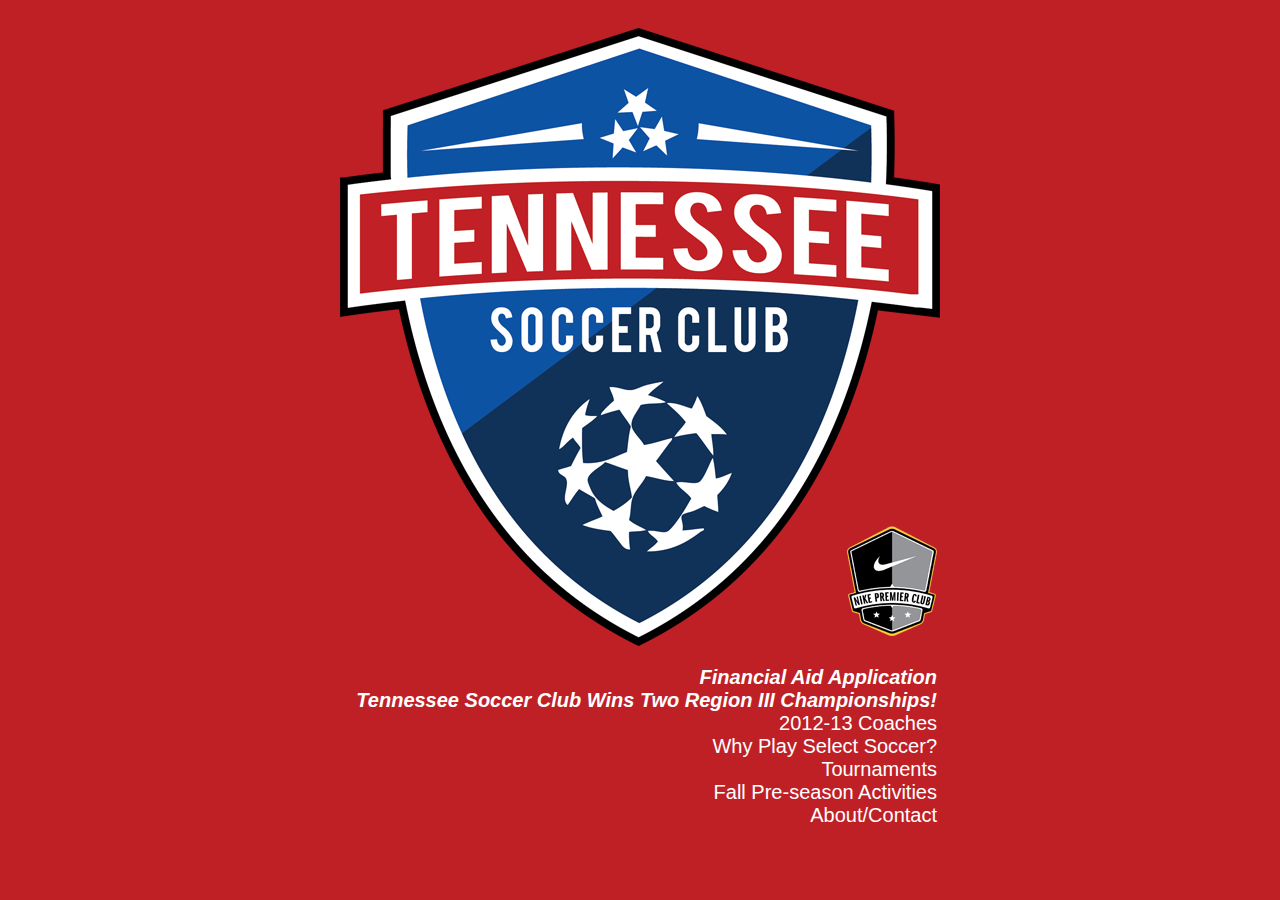
<file: index.html>
<!DOCTYPE html PUBLIC "-//W3C//DTD XHTML 1.0 Transitional//EN" "http://www.w3.org/TR/xhtml1/DTD/xhtml1-transitional.dtd">
<html>
<head>
	<meta http-equiv="cache-control" content="no-cache">
	<meta http-equiv="pragma" content="no-cache">
	<meta name="keywords" content="Tennessee Soccer Club futbol TNFC Brentwood merger merged nike premier club tryouts select">
	<title>Welcome to The Tennessee Soccer Club</title>
	<link rel="stylesheet" href="styles/main.css" type="text/css" media="screen">
</head>
<body>
	<div id="logo"><img src="images/TNSC_sm.png" alt="Tennessee Soccer Club logo" /></div>
	<div id="nike-logo"></div>
	<div>
		<table cellspacing="0" cellpadding="0" border="0" id="main-menu" style="width:594px">
			<tr><td><img src="images/NikePremierClub_03_black.png" alt="Nike Premier Club logo"></td></tr>
			<!--<tr><td id="headline">Tryouts begin May 22, 2012</td></tr>-->
			<tr>
				<td>
					<ul	id="menu">
						<li><a href="images/TSC Financial Aid Application.pdf" target="_blank" style="font-weight:bold;font-style:italic;">Financial Aid Application</a></li>
						<li><a href="news.html" style="font-weight:bold;font-style:italic;">Tennessee Soccer Club Wins Two Region III Championships!</a></li>
						<!--<li><a href="tryouts.html">Tryout Information</a></li>-->
						<li><a href="coaches.html">2012-13 Coaches</a></li>
						<li><a href="why.html">Why Play Select Soccer?</a></li>
						<li><a href="tournaments.html">Tournaments</a></li>
						<li><a href="preseason.html">Fall Pre-season Activities</a></li>
						<li><a href="about.html">About/Contact</a></li>
					</ul>
				</td>
			</tr>
		</table>
	</div>
</body>
</html>
</file>
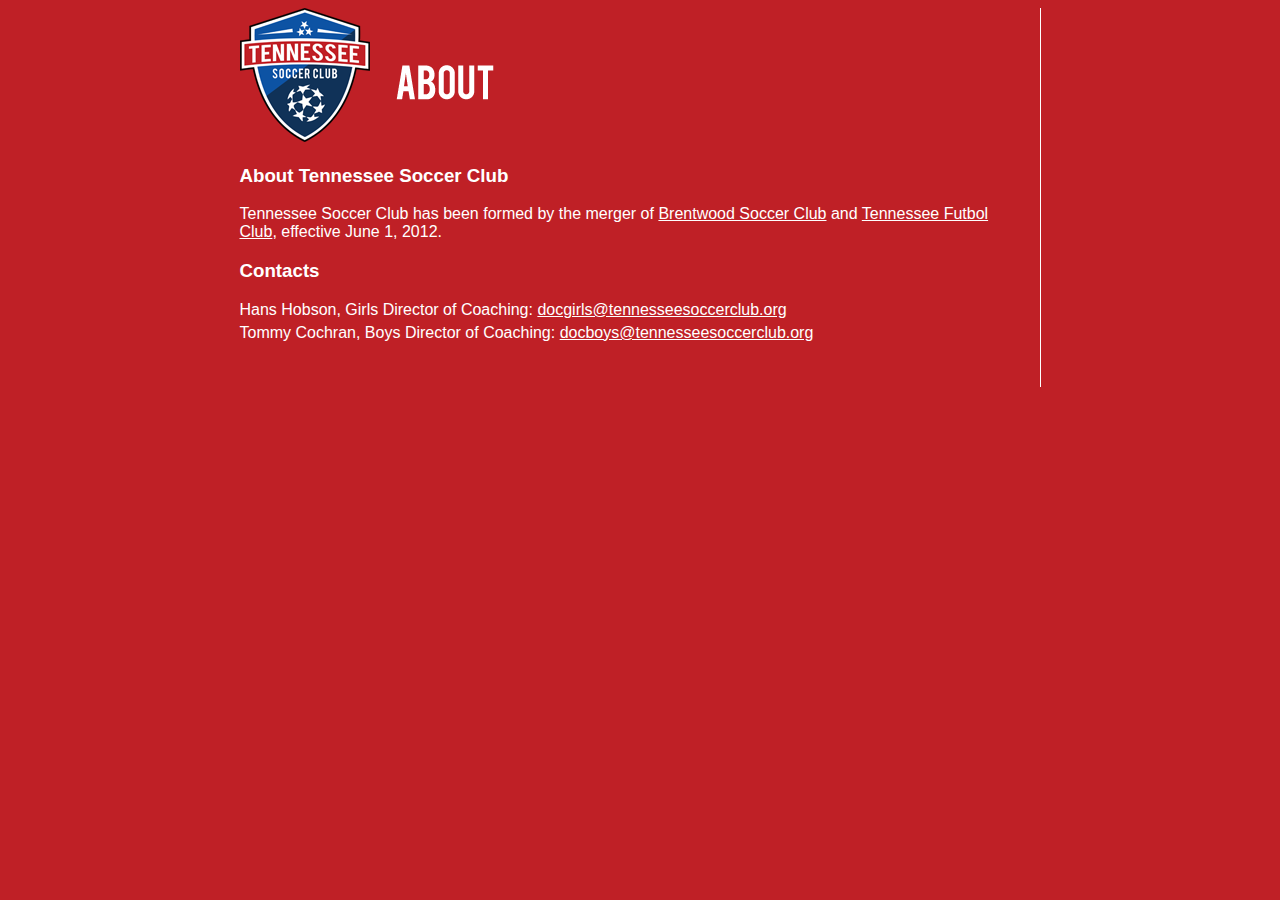
<file: about.html>
<!DOCTYPE html PUBLIC "-//W3C//DTD XHTML 1.0 Transitional//EN" "http://www.w3.org/TR/xhtml1/DTD/xhtml1-transitional.dtd">
<html>
<head>
	<meta http-equiv="cache-control" content="no-cache">
	<meta http-equiv="pragma" content="no-cache">
	<meta name="keywords" content="Tennessee Soccer Club futbol TNFC Brentwood merger merged nike premier club about">
	<title>About - Tennessee Soccer Club</title>
	<link rel="stylesheet" href="styles/main.css" type="text/css" media="screen">
</head>
<body>
	<div id="outer">
		<div id="inner">
			<div id="header">
				<a href="index.html">
					<img src="images/TNSC_vsm.png" alt="Tennesee Soccer Club logo" />
				</a>
				<img id="title" src="images/about.png" alt="About" style="margin-bottom: 40px; margin-left: 20px;" />
			</div>
			<h3>About Tennessee Soccer Club</h3>
			<p>Tennessee Soccer Club has been formed by the merger of <a href="http://www.brentwoodsoccerclub.com">Brentwood Soccer Club</a> and
				<a href="http://www.tnfc.org">Tennessee Futbol Club</a>, effective June 1, 2012.</p>
			<h3>Contacts</h3>
			<ul>
				<li>Hans Hobson, Girls Director of Coaching: <a href="mailto:docgirls@tennesseesoccerclub.org">docgirls@tennesseesoccerclub.org</a></li>
				<li>Tommy Cochran, Boys Director of Coaching: <a href="mailto:docboys@tennesseesoccerclub.org">docboys@tennesseesoccerclub.org</a></li>
			</ul>
		</div>
	</div>
</body>
</html>
</file>
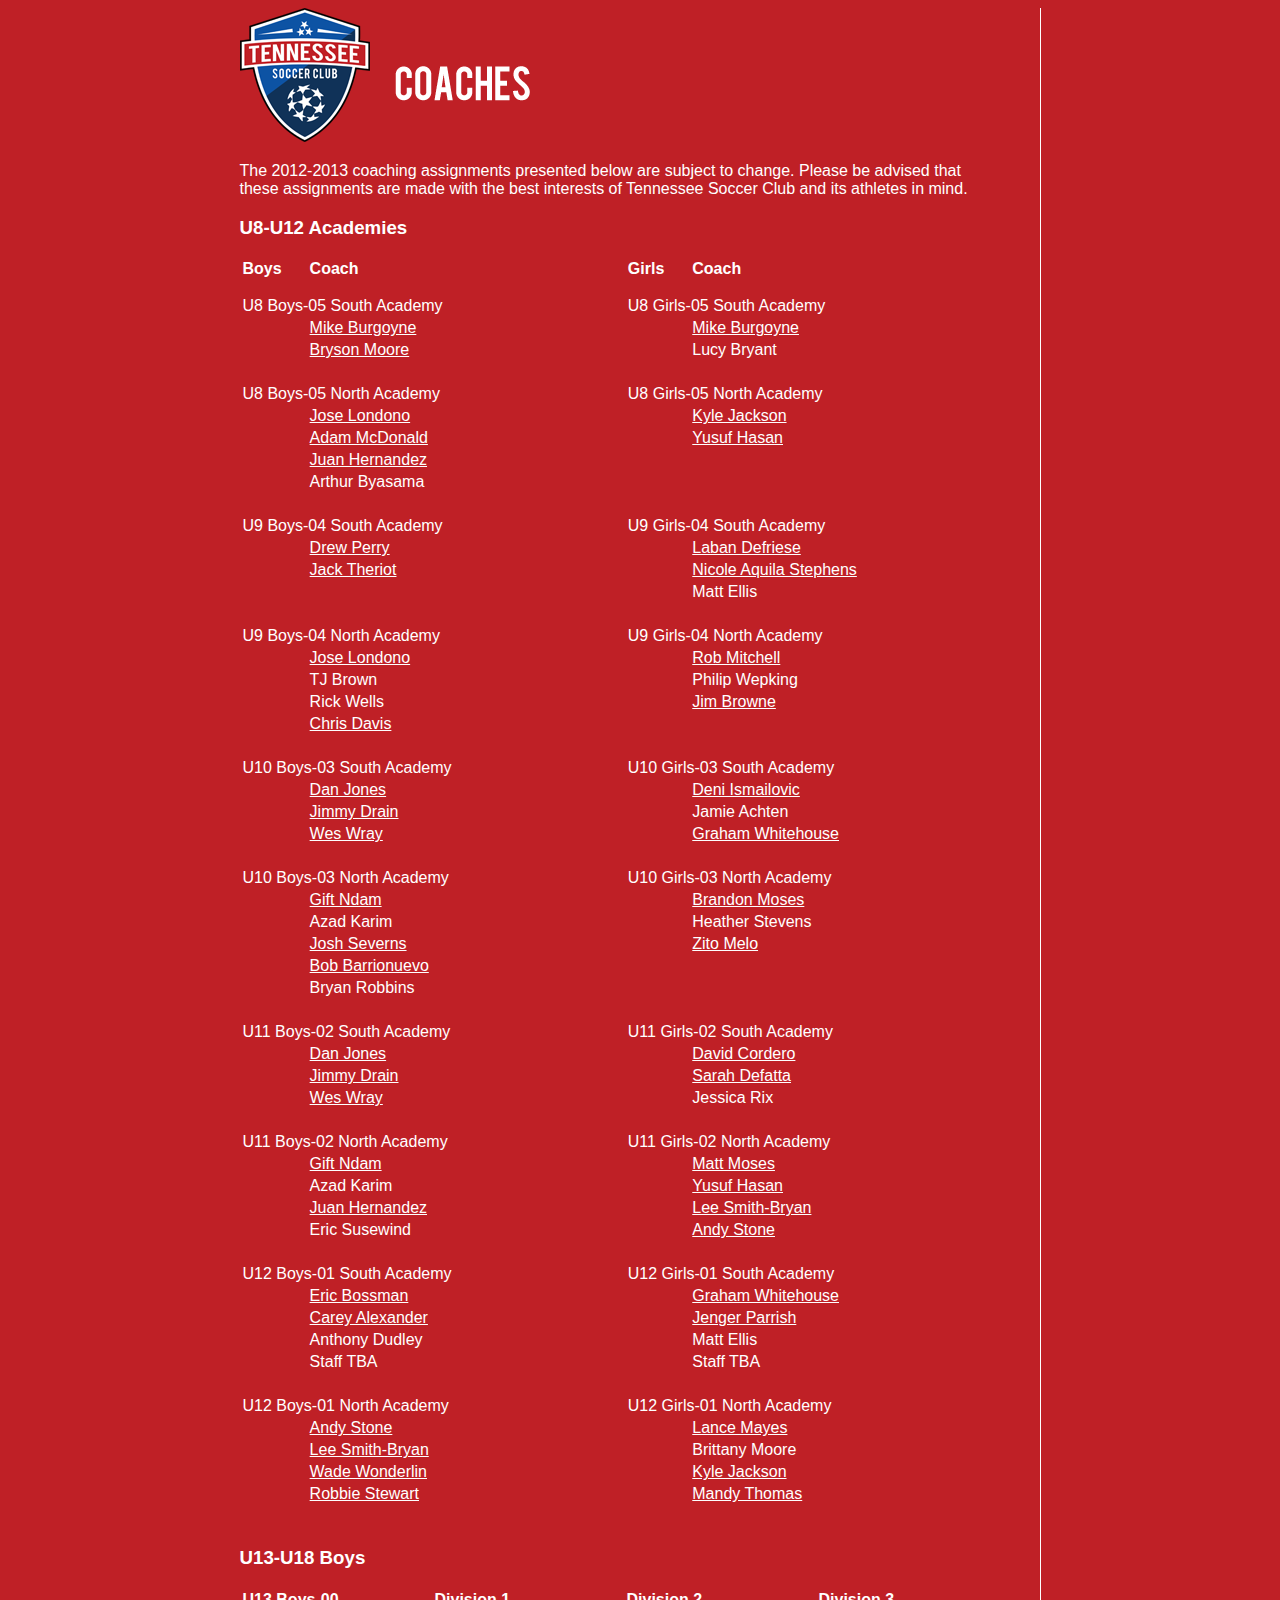
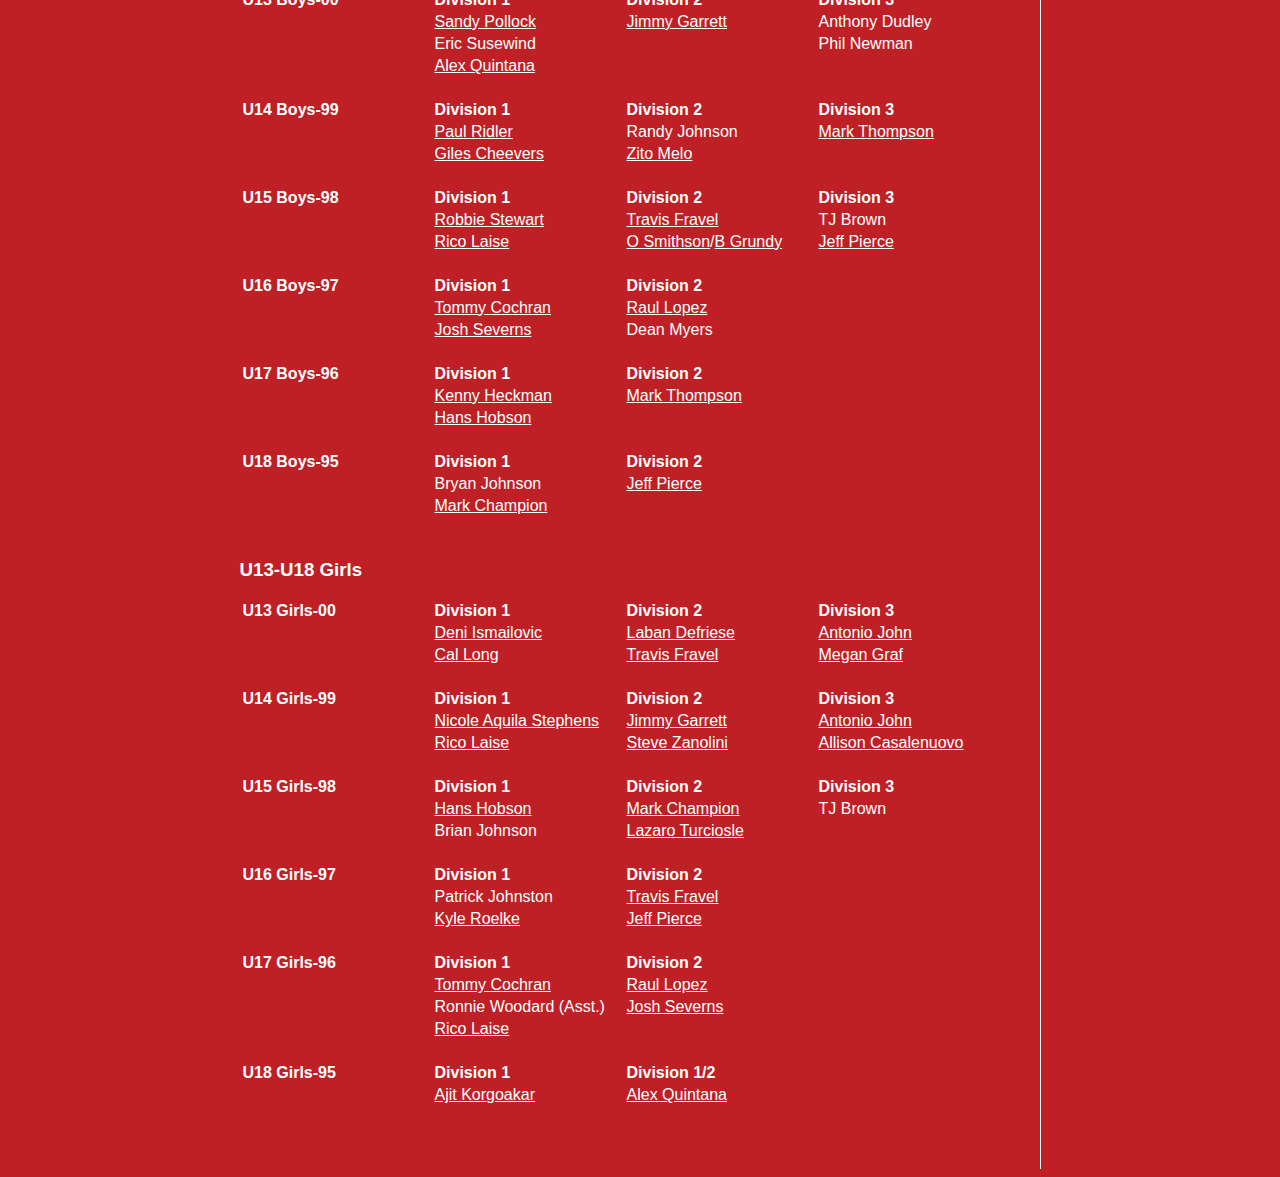
<file: coaches.html>
<!DOCTYPE html PUBLIC "-//W3C//DTD XHTML 1.0 Transitional//EN" "http://www.w3.org/TR/xhtml1/DTD/xhtml1-transitional.dtd">
<html>
<head>
	<meta http-equiv="cache-control" content="no-cache">
	<meta http-equiv="pragma" content="no-cache">
	<meta name="keywords" content="Tennessee Soccer Club futbol TNFC Brentwood merger merged nike premier club coaches 2012 2013 ussf license">
	<title>Coaches - Tennessee Soccer Club</title>
	<link rel="stylesheet" href="styles/main.css" type="text/css" media="screen">
</head>
<body>
	<div id="outer">
		<div id="inner">
			<div id="header">
				<a href="index.html">
					<img src="images/TNSC_vsm.png" alt="Tennesee Soccer Club logo" />
				</a>
				<img id="title" src="images/coaches.png" alt="Coaches" style="margin-bottom: 40px; margin-left: 20px;" />
			</div>
			<p>
				The 2012-2013 coaching assignments presented below are subject to change. 
				Please be advised that these assignments are made with the best interests of Tennessee Soccer Club and its athletes in mind.
			</p>
			<h3>U8-U12 Academies</h3>
                <table class="coaches-table">
	            <thead>
	                <tr>
	                    <th class="age-group">Boys</th>
	                    <th class="coach-name">Coach</th>
						<th class="age-group">Girls</th>
	                    <th class="coach-name">Coach</th>
	                </tr>
	            </thead>
    
        		<tbody>
                
                <tr>
                    <td colspan="2">U8 Boys-05 South Academy</td>
                    <td colspan="2">U8 Girls-05 South Academy</td>
                </tr>
                <tr>
                    <td></td>
                    <td><a href="http://www.tnfc.org/page/show/184327-mike-burgoyne" target="_blank">Mike Burgoyne</a></td>
                    <td></td>
                    <td><a href="http://www.tnfc.org/page/show/184327-mike-burgoyne" target="_blank">Mike Burgoyne</a></td>
                </tr>
                <tr>
                    <td></td>
                    <td><a href="http://www.tnfc.org/page/show/386002-bryson-moore" target="_blank">Bryson Moore</a></td>
					<td></td>
                    <td>Lucy Bryant</td>
                </tr>
                <tr>
                    <td colspan="4">&nbsp;</td>
                </tr>
	                <tr>
	                    <td colspan="2">U8 Boys-05 North Academy</td>
	                    <td colspan="2">U8 Girls-05 North Academy</td>
	                </tr>
                <tr>
                    <td></td>
                    <td><a href="http://www.brentwoodsoccerclub.com/staff/248339.html" target="_blank">Jose Londono</a></td>
					<td></td>
                    <td><a href="http://www.brentwoodsoccerclub.com/staff/532385.html" target="_blank">Kyle Jackson</a></td>
                </tr>
                <tr>
                    <td></td>
                    <td><a href="http://www.brentwoodsoccerclub.com/staff/533986.html" target="_blank">Adam McDonald</a></td>
                    <td></td>
                    <td><a href="http://www.brentwoodsoccerclub.com/staff/246719.html" target="_blank">Yusuf Hasan</a></td>
                </tr>
                <tr>
                    <td></td>
                    <td><a href="http://www.brentwoodsoccerclub.com/staff/536039.html" target="_blank">Juan Hernandez</a></td>
                    <td></td>
                    <td></td>
                </tr>
                <tr>
                    <td></td>
                    <td>Arthur Byasama</td>
                    <td></td>
                    <td></td>
                </tr>
                <tr>
                    <td colspan="4">&nbsp;</td>
                </tr>
                <tr>
                    <td colspan="2">U9 Boys-04 South Academy</td>
                    <td colspan="2">U9 Girls-04 South Academy</td>
                </tr>
                <tr>
                    <td></td>
                    <td><a href="http://www.tnfc.org/page/show/184325-drew-perry" target="_blank">Drew Perry</a></td>
					<td></td>
					<td><a href="http://www.tnfc.org/page/show/191635-laban-defriese-technical-director-girls" target="_blank">Laban Defriese</a></td>
                </tr>
                <tr>
                    <td></td>
                    <td><a href="http://www.tnfc.org/page/show/184313-jack-theriot" target="_blank">Jack Theriot</a></td>
					<td></td>
                    <td><a href="http://www.tnfc.org/page/show/184299-nicole-aquila-stephens" target="_blank">Nicole Aquila Stephens</a></td>
                </tr>
                <tr>
                    <td></td>
					<td></td>
                    <td></td>
                    <td>Matt Ellis</td>
                </tr>
                <tr>
                    <td colspan="4">&nbsp;</td>
                </tr>
	                <tr>
	                    <td colspan="2">U9 Boys-04 North Academy</td>
	                    <td colspan="2">U9 Girls-04 North Academy</td>
	                </tr>
                <tr>
                    <td></td>
                    <td><a href="http://www.brentwoodsoccerclub.com/staff/248339.html" target="_blank">Jose Londono</a></td>
                    <td></td>
                    <td><a href="http://www.brentwoodsoccerclub.com/staff/431982.html" target="_blank">Rob Mitchell</a></td>
                </tr>
                <tr>
                    <td></td>
                    <td>TJ Brown</td>
                    <td></td>
                    <td>Philip Wepking</td>
                </tr>
                <tr>
                    <td></td>
                    <td>Rick Wells</td>
                    <td></td>
                    <td><a href="http://www.brentwoodsoccerclub.com/staff/248357.html" target="_blank">Jim Browne</a></td>
                </tr>
                <tr>
                    <td></td>
                    <td><a href="http://www.brentwoodsoccerclub.com/staff/248582.html" target="_blank">Chris Davis</a></td>
                    <td></td>
                    <td></td>
                </tr>
	                <tr>
	                    <td colspan="4">&nbsp;</td>
	                </tr>
                <tr>
                    <td colspan="2">U10 Boys-03 South Academy</td>
                    <td colspan="2">U10 Girls-03 South Academy</td>
                </tr>
                <tr>
                    <td></td>
                    <td><a href="http://www.tnfc.org/page/show/335943-dan-jones" target="_blank">Dan Jones</a></td>
					<td></td>
					<td><a href="http://www.tnfc.org/page/show/191864-deni-ismailovic-" target="_blank">Deni Ismailovic</a></td>
                </tr>
                <tr>
                    <td></td>
                    <td><a href="http://www.tnfc.org/page/show/184321-jimmy-drain" target="_blank">Jimmy Drain</a></td>
					<td></td>
                    <td>Jamie Achten</td>
                </tr>
                <tr>
                    <td></td>
                    <td><a href="http://www.tnfc.org/page/show/386003-wes-wray" target="_blank">Wes Wray</a></td>
                    <td></td>
                    <td><a href="http://www.tnfc.org/page/show/190932-graham-whitehouse-technical-director-boys" target="_blank">Graham Whitehouse</a></td>
                </tr>
                <tr>
                    <td colspan="4">&nbsp;</td>
                </tr>	
                <tr>
                    <td colspan="2">U10 Boys-03 North Academy</td>
					<td colspan="2">U10 Girls-03 North Academy</td>
                </tr>
                <tr>
                    <td></td>
                    <td><a href="http://www.brentwoodsoccerclub.com/staff/248340.html" target="_blank">Gift Ndam</a></td>
                    <td></td>
                    <td><a href="http://www.brentwoodsoccerclub.com/staff/246734.html" target="_blank">Brandon Moses</a></td>
                </tr>
                <tr>
                    <td></td>
                    <td>Azad Karim</td>
                    <td></td>
                    <td>Heather Stevens</td>
                </tr>
                <tr>
                    <td></td>
                    <td><a href="http://www.brentwoodsoccerclub.com/staff/598806.html" target="_blank">Josh Severns</a></td>
                    <td></td>
					<td><a href="http://brentwoodsoccerclub.com/staff/247818.html" target="_blank">Zito Melo</a></td>
                </tr>
                <tr>
                    <td></td>
                    <td><a href="http://www.brentwoodsoccerclub.com/staff/542241.html" target="_blank">Bob Barrionuevo</a></td>
                    <td></td>
                    <td></td>
                </tr>
                <tr>
                    <td></td>
                    <td>Bryan Robbins</td>
                    <td></td>
                    <td></td>
                </tr>
	                <tr>
	                    <td colspan="4">&nbsp;</td>
	                </tr>
                <tr>
                    <td colspan="2">U11 Boys-02 South Academy</td>
                    <td colspan="2">U11 Girls-02 South Academy</td>
                </tr>
                <tr>
                    <td></td>
                    <td><a href="http://www.tnfc.org/page/show/335943-dan-jones" target="_blank">Dan Jones</a></td>
					<td></td>
                    <td><a href="http://www.tnfc.org/page/show/184301-david-cordero-de-jesus" target="_blank">David Cordero</a></td>
                </tr>
                <tr>
                    <td></td>
                    <td><a href="http://www.tnfc.org/page/show/184321-jimmy-drain" target="_blank">Jimmy Drain</a></td>
					<td></td>
                    <td><a href="http://www.tnfc.org/page/show/218801-sarah-defatta" target="_blank">Sarah Defatta</a></td>
                </tr>
                <tr>
                    <td></td>
					<td><a href="http://www.tnfc.org/page/show/386003-wes-wray" target="_blank">Wes Wray</a></td>
                    <td></td>
                    <td>Jessica Rix</td>
                </tr>
                <tr>
                    <td colspan="4">&nbsp;</td>
                </tr>	
                <tr>
                    <td colspan="2">U11 Boys-02 North Academy</td>
                    <td colspan="2">U11 Girls-02 North Academy</td>
                </tr>
                <tr>
                    <td></td>
                    <td><a href="http://www.brentwoodsoccerclub.com/staff/248340.html" target="_blank">Gift Ndam</a></td>
                    <td></td>
                    <td><a href="http://www.brentwoodsoccerclub.com/staff/246877.html" target="_blank">Matt Moses</a></td>
                </tr>
                <tr>
                    <td></td>
                    <td>Azad Karim</td>
                    <td></td>
                    <td><a href="http://www.brentwoodsoccerclub.com/staff/246719.html" target="_blank">Yusuf Hasan</a></td>
                </tr>
                <tr>
                    <td></td>
                    <td><a href="http://www.brentwoodsoccerclub.com/staff/536039.html" target="_blank">Juan Hernandez</a></td>
                    <td></td>
                    <td><a href="http://www.brentwoodsoccerclub.com/staff/431977.html" target="_blank">Lee Smith-Bryan</a></td>
                </tr>
                <tr>
                    <td></td>
                    <td>Eric Susewind</td>
                    <td></td>
                    <td><a href="http://www.brentwoodsoccerclub.com/staff/327802.html" target="_blank">Andy Stone</a></td>
                </tr>
					<tr>
						<td colspan="4">&nbsp;</td>
					</tr>
                <tr>
                    <td colspan="2">U12 Boys-01 South Academy</td>
                    <td colspan="2">U12 Girls-01 South Academy</td>
                </tr>
                <tr>
                    <td></td>
                    <td><a href="http://www.tnfc.org/page/show/192069-eric-bossman" target="_blank">Eric Bossman</a></td>
                    <td></td>
                    <td><a href="http://www.tnfc.org/page/show/190932-graham-whitehouse-technical-director-boys" target="_blank">Graham Whitehouse</a></td>
                </tr>
                <tr>
                    <td></td>
                    <td><a href="http://www.tnfc.org/page/show/184326-carey-alexander" target="_blank">Carey Alexander</a></td>
                    <td></td>
                    <td><a href="http://www.tnfc.org/page/show/184306-jenger-parrish" target="_blank">Jenger Parrish</a></td>
                </tr>
                <tr>
                    <td></td>
                    <td>Anthony Dudley</td>
                    <td></td>
                    <td>Matt Ellis</td>
                </tr>
                <tr>
                    <td></td>
                    <td>Staff TBA</td>
                    <td></td>
                    <td>Staff TBA</td>
                </tr>
				<tr>
					<td colspan="4">&nbsp;</td>
				</tr>
	                <tr>
	                    <td colspan="2">U12 Boys-01 North Academy</td>
	                    <td colspan="2">U12 Girls-01 North Academy</td>
	                </tr>
				<tr>
                    <td></td>
                    <td><a href="http://www.brentwoodsoccerclub.com/staff/327802.html" target="_blank">Andy Stone</a></td>
                    <td></td>
                    <td><a href="http://www.brentwoodsoccerclub.com/staff/246733.html" target="_blank">Lance Mayes</a></td>
                </tr>
                <tr>
                    <td></td>
                    <td><a href="http://www.brentwoodsoccerclub.com/staff/431977.html" target="_blank">Lee Smith-Bryan</a></td>
                    <td></td>
                    <td>Brittany Moore</td>
                </tr>
                <tr>
                    <td></td>
                    <td><a href="http://www.brentwoodsoccerclub.com/staff/541332.html" target="_blank">Wade Wonderlin</a></td>
                    <td></td>
                    <td><a href="http://www.brentwoodsoccerclub.com/staff/532385.html" target="_blank">Kyle Jackson</a></td>
                </tr>
                <tr>
                    <td></td>
					<td><a href="http://brentwoodsoccerclub.com/staff/431979.html" target="_blank">Robbie Stewart</a></td>
                    <td></td>
                    <td><a href="http://www.brentwoodsoccerclub.com/staff/431990.html" target="_blank">Mandy Thomas</a></td>
                </tr>
				<tr>
	                <td>&nbsp;</td>
	                <td></td>
					<td></td>
					<td></td>
	            </tr>
			</table>

				<h3>U13-U18 Boys</h3>
	                <table class="coaches-table">
	        		<tbody>
                <tr class="group-division">
                    <td>U13 Boys-00</td>
                    <td>Division 1</td>
					<td>Division 2</td>
					<td>Division 3</td>
                </tr>
				<tr>
                    <td></td>
                    <td><a href="http://brentwoodsoccerclub.com/staff/247858.html" target="_blank">Sandy Pollock</a></td>
					<td><a href="http://brentwoodsoccerclub.com/staff/248108.html" target="_blank">Jimmy Garrett</a></td>
					<td>Anthony Dudley</td>
                </tr>
				<tr>
					<td></td>
                    <td>Eric Susewind</td>
                    <td></td>
					<td>Phil Newman</td>
                </tr>
				<tr>
                    <td></td>
                    <td><a href="http://www.tnfc.org/page/show/184320-alex-quintana" target="_blank">Alex Quintana</a></td>
					<td></td>
					<td></td>
                </tr>
				<tr>
                    <td>&nbsp;</td>
                    <td></td>
					<td></td>
					<td></td>
                </tr>
				<tr class="group-division">
                    <td>U14 Boys-99</td>
                    <td>Division 1</td>
					<td>Division 2</td>
					<td>Division 3</td>
                </tr>
				<tr>
					<td></td>
                    <td><a href="http://brentwoodsoccerclub.com/staff/327725.html" target="_blank">Paul Ridler</a></td>
                    <td>Randy Johnson</td>
					<td><a href="http://www.tnfc.org/page/show/184331-mark-thompson" target="_blank">Mark Thompson</a></td>
                </tr>
				<tr>
                    <td></td>
                    <td><a href="http://brentwoodsoccerclub.com/staff/322106.html" target="_blank">Giles Cheevers</a></td>
					<td><a href="http://brentwoodsoccerclub.com/staff/247818.html" target="_blank">Zito Melo</a></td>
					<td></td>
                </tr>
				<tr>
                    <td>&nbsp;</td>
                    <td></td>
					<td></td>
					<td></td>
                </tr>
				<tr class="group-division">
                    <td>U15 Boys-98</td>
                    <td>Division 1</td>
					<td>Division 2</td>
					<td>Division 3</td>
                </tr>
				<tr>
					<td></td>
                    <td><a href="http://brentwoodsoccerclub.com/staff/431979.html" target="_blank">Robbie Stewart</a></td>
                    <td><a href="http://brentwoodsoccerclub.com/staff/532383.html" target="_blank">Travis Fravel</a></td>
					<td>TJ Brown</td>
                </tr>
				<tr>
                    <td></td>
                    <td><a href="http://brentwoodsoccerclub.com/staff/545784.html" target="_blank">Rico Laise</a></td>
					<td><a href="http://brentwoodsoccerclub.com/staff/248346.html" target="_blank">O Smithson</a>/<a href="http://brentwoodsoccerclub.com/staff/270749.html" target="_blank">B Grundy</a></td>
					<td><a href="http://www.tnfc.org/page/show/184330-jeff-pierce" target="_blank">Jeff Pierce</a></td>
                </tr>
				<tr>
                    <td>&nbsp;</td>
                    <td></td>
					<td></td>
					<td></td>
                </tr>
				<tr class="group-division">
                    <td>U16 Boys-97</td>
                    <td>Division 1</td>
					<td>Division 2</td>
					<td ></td>
                </tr>
				<tr>
                    <td></td>
                    <td><a href="http://www.tnfc.org/page/show/191634-tommy-cochran-director-of-coaching" target="_blank">Tommy Cochran</a></td>
					<td><a href="http://brentwoodsoccerclub.com/staff/246731.html" target="_blank">Raul Lopez</a></td>
					<td></td>
                </tr>
				<tr>
                    <td></td>
                    <td><a href="http://brentwoodsoccerclub.com/staff/598806.html" target="_blank">Josh Severns</a></td>
					<td>Dean Myers</td>
					<td></td>
                </tr>
				<tr>
                    <td>&nbsp;</td>
                    <td></td>
					<td></td>
					<td></td>
                </tr>
				<tr class="group-division">
                    <td>U17 Boys-96</td>
                    <td>Division 1</td>
					<td>Division 2</td>
					<td></td>
                </tr>
				<tr>
                    <td></td>
                    <td><a href="http://brentwoodsoccerclub.com/staff/246870.html" target="_blank">Kenny Heckman</a></td>
					<td><a href="http://www.tnfc.org/page/show/184331-mark-thompson" target="_blank">Mark Thompson</a></td>
					<td></td>
                </tr>
				<tr>
                    <td></td>
                    <td><a href="http://brentwoodsoccerclub.com/staff/246870.html" target="_blank">Hans Hobson</a></td>
					<td></td>
					<td></td>
                </tr>
				<tr>
                    <td>&nbsp;</td>
                    <td></td>
					<td></td>
					<td></td>
                </tr>
				<tr class="group-division">
                    <td>U18 Boys-95</td>
                    <td>Division 1</td>
					<td>Division 2</td>
					<td></td>
                </tr>
				<tr>
                    <td></td>
                    <td>Bryan Johnson</td>
					<td><a href="http://www.tnfc.org/page/show/184330-jeff-pierce" target="_blank">Jeff Pierce</a></td>
					<td></td>
                </tr>
				<tr>
                    <td></td>
                    <td><a href="http://brentwoodsoccerclub.com/staff/431980.html" target="_blank">Mark Champion</a></td>
					<td></td>
					<td></td>
                </tr>
				<tr>
	                <td>&nbsp;</td>
	                <td></td>
					<td></td>
					<td></td>
	            </tr>
			</table>
			<h3>U13-U18 Girls</h3>
                <table class="coaches-table">
        		<tbody>
            <tr class="group-division">
                <td>U13 Girls-00</td>
                <td>Division 1</td>
				<td>Division 2</td>
				<td>Division 3</td>
            </tr>
			<tr>
                <td></td>
                <td><a href="http://www.tnfc.org/page/show/191864-deni-ismailovic-" target="_blank">Deni Ismailovic</a></td>
				<td><a href="http://www.tnfc.org/page/show/191635-laban-defriese-technical-director-girls" target="_blank">Laban Defriese</a></td>
				<td><a href="http://www.tnfc.org/page/show/184303-antonio-john" target="_blank">Antonio John</a></td>
            </tr>
			<tr>
                <td></td>
                <td><a href="http://brentwoodsoccerclub.com/staff/402172.html" target="_blank">Cal Long</a></td>
				<td><a href="http://brentwoodsoccerclub.com/staff/532383.html" target="_blank">Travis Fravel</a></td>
				<td><a href="http://www.tnfc.org/page/show/220008-megan-graf" target="_blank">Megan Graf</a></td>
            </tr>
			<tr>
                <td>&nbsp;</td>
                <td></td>
				<td></td>
				<td></td>
            </tr>
			<tr class="group-division">
                <td>U14 Girls-99</td>
                <td>Division 1</td>
				<td>Division 2</td>
				<td>Division 3</td>
            </tr>
			<tr>
                <td></td>
                <td><a href="http://www.tnfc.org/page/show/184299-nicole-aquila-stephens" target="_blank">Nicole Aquila Stephens</a></td>
				<td><a href="http://brentwoodsoccerclub.com/staff/248108.html" target="_blank">Jimmy Garrett</a></td>
				<td><a href="http://www.tnfc.org/page/show/184303-antonio-john" target="_blank">Antonio John</a></td>
            </tr>
			<tr>
                <td></td>
                <td><a href="http://brentwoodsoccerclub.com/staff/545784.html" target="_blank">Rico Laise</a></td>
				<td><a href="http://www.brentwoodsoccerclub.com/staff/431965.html" target="_blank">Steve Zanolini</a></td>
				<td><a href="http://www.tnfc.org/page/show/335951-allison-casalenuovo" target="_blank">Allison Casalenuovo</a></td>
            </tr>
			<tr>
                <td>&nbsp;</td>
                <td></td>
				<td></td>
				<td></td>
            </tr>
			<tr class="group-division">
                <td>U15 Girls-98</td>
                <td>Division 1</td>
				<td>Division 2</td>
				<td>Division 3</td>
            </tr>
			<tr>
                <td></td>
                <td><a href="http://brentwoodsoccerclub.com/staff/246870.html" target="_blank">Hans Hobson</a></td>
				<td><a href="http://brentwoodsoccerclub.com/staff/431980.html" target="_blank">Mark Champion</a></td>
				<td>TJ Brown</td>
            </tr>
			<tr>
                <td></td>
                <td>Brian Johnson</td>
				<td><a href="http://www.tnfc.org/page/show/218804-lazaro-junior-turcios" target="_blank">Lazaro Turciosle</a></td>
				<td></td>
            </tr>
			<tr>
                <td>&nbsp;</td>
                <td></td>
				<td></td>
				<td></td>
            </tr>
			<tr class="group-division">
                <td>U16 Girls-97</td>
                <td>Division 1</td>
				<td>Division 2</td>
				<td></td>
            </tr>
			<tr>
                <td></td>
                <td>Patrick Johnston</td>
				<td><a href="http://brentwoodsoccerclub.com/staff/532383.html" target="_blank">Travis Fravel</a></td>
				<td></td>
            </tr>
			<tr>
                <td></td>
                <td><a href="http://brentwoodsoccerclub.com/staff/269387.html" target="_blank">Kyle Roelke</a></td>
				<td><a href="http://www.tnfc.org/page/show/184330-jeff-pierce" target="_blank">Jeff Pierce</a></td>
				<td></td>
            </tr>
			<tr>
                <td>&nbsp;</td>
                <td></td>
				<td></td>
				<td></td>
            </tr>
			<tr class="group-division">
                <td>U17 Girls-96</td>
                <td>Division 1</td>
				<td>Division 2</td>
				<td></td>
            </tr>
			<tr>
                <td></td>
                <td><a href="http://www.tnfc.org/page/show/191634-tommy-cochran-director-of-coaching" target="_blank">Tommy Cochran</a></td>
				<td><a href="http://brentwoodsoccerclub.com/staff/246731.html" target="_blank">Raul Lopez</a></td>
				<td></td>
            </tr>
			<tr>
                <td></td>
                <td>Ronnie Woodard (Asst.)</td>
				<td><a href="http://brentwoodsoccerclub.com/staff/598806.html" target="_blank">Josh Severns</a></td>
				<td></td>
            </tr>
			<tr>
                <td></td>
                <td><a href="http://brentwoodsoccerclub.com/staff/545784.html" target="_blank">Rico Laise</a></td>
				<td></td>
				<td></td>
            </tr>
			<tr>
                <td>&nbsp;</td>
                <td></td>
				<td></td>
				<td></td>
            </tr>
			<tr class="group-division">
                <td>U18 Girls-95</td>
                <td>Division 1</td>
				<td>Division 1/2</td>
				<td></td>
            </tr>
			<tr>
                <td></td>
                <td><a href="http://brentwoodsoccerclub.com/staff/263471.html" target="_blank">Ajit Korgoakar</a></td>
				<td><a href="http://www.tnfc.org/page/show/184320-alex-quintana" target="_blank">Alex Quintana</a></td>
				<td></td>
            </tr>
			<tr>
                <td>&nbsp;</td>
                <td></td>
				<td></td>
				<td></td>
            </tr>
		</table>

	</div>
</div>
</body>
</html>
</file>
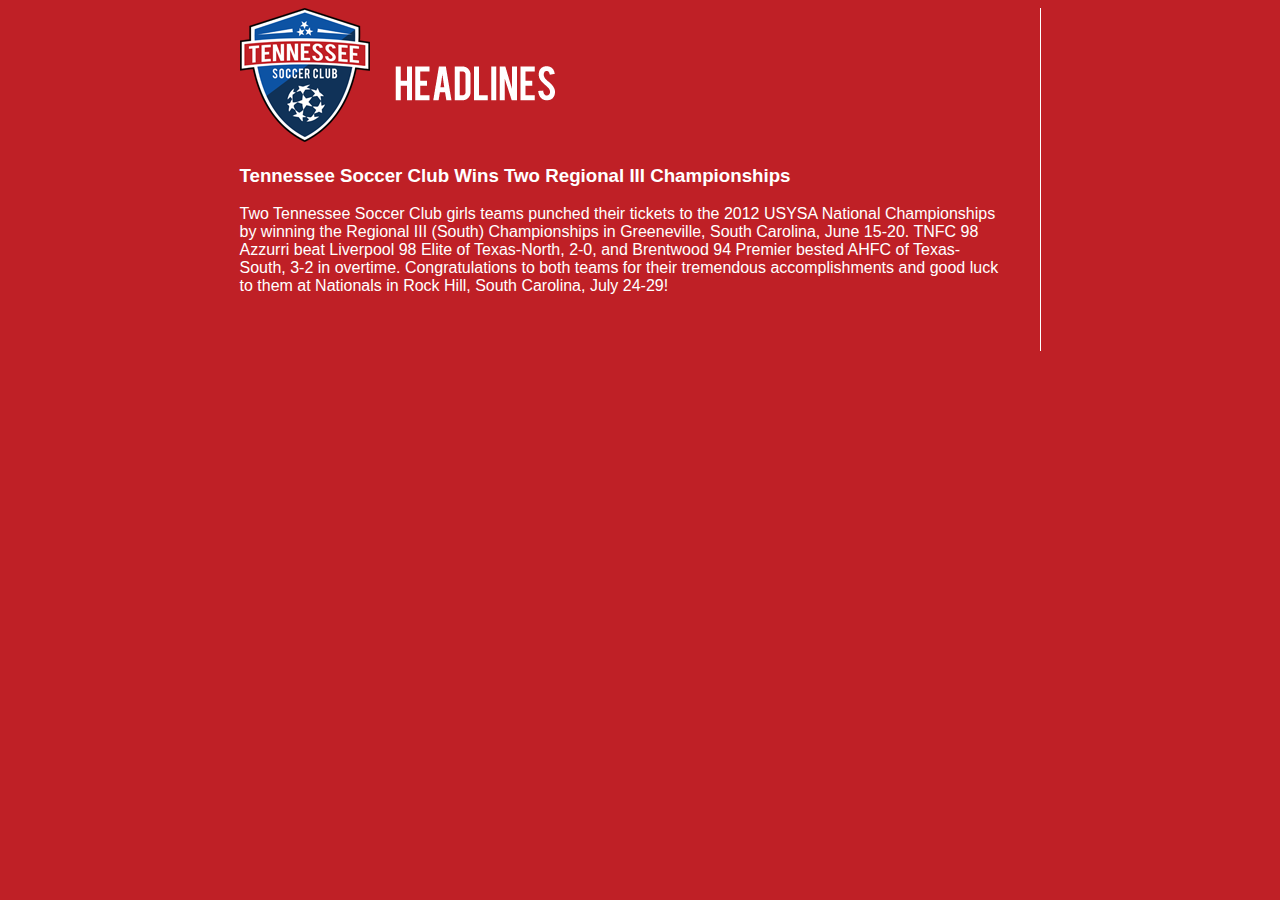
<file: news.html>
<!DOCTYPE html PUBLIC "-//W3C//DTD XHTML 1.0 Transitional//EN" "http://www.w3.org/TR/xhtml1/DTD/xhtml1-transitional.dtd">
<html>
<head>
	<meta http-equiv="cache-control" content="no-cache">
	<meta http-equiv="pragma" content="no-cache">
	<meta name="keywords" content="Tennessee Soccer Club futbol TNFC Brentwood merger merged nike premier club Regional III Champions Headlines">
	<title>News - Tennessee Soccer Club</title>
	<link rel="stylesheet" href="styles/main.css" type="text/css" media="screen">
</head>
<body>
	<div id="outer">
		<div id="inner">
			<div id="header">
				<a href="index.html">
					<img src="images/TNSC_vsm.png" alt="Tennesee Soccer Club logo" />
				</a>
				<img id="title" src="images/headlines.png" alt="Headlines" style="margin-bottom: 40px; margin-left: 20px;" />
			</div>
			<h3>Tennessee Soccer Club Wins Two Regional III Championships</h3>
			<p>Two Tennessee Soccer Club girls teams punched their tickets to the 2012 USYSA National Championships by winning the Regional III (South) Championships in Greeneville, South Carolina, June 15-20.  TNFC 98 Azzurri beat Liverpool 98 Elite of Texas-North, 2-0, and Brentwood 94 Premier bested AHFC of Texas-South, 3-2 in overtime.  Congratulations to both teams for their tremendous accomplishments and good luck to them at Nationals in Rock Hill, South Carolina, July 24-29!</p>
		</div>
	</div>
</body>
</html>
</file>
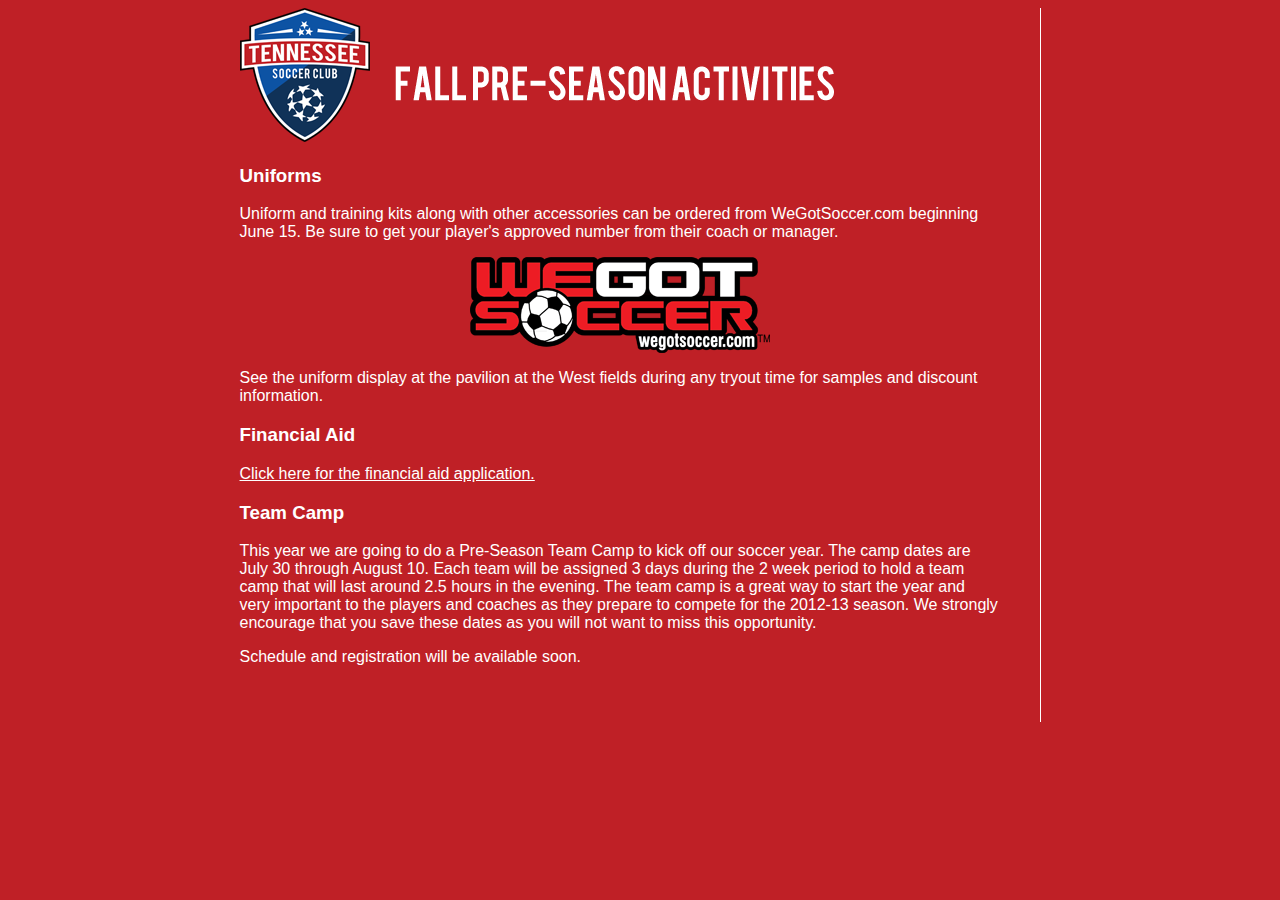
<file: preseason.html>
<!DOCTYPE html PUBLIC "-//W3C//DTD XHTML 1.0 Transitional//EN" "http://www.w3.org/TR/xhtml1/DTD/xhtml1-transitional.dtd">
<html>
<head>
	<meta http-equiv="cache-control" content="no-cache">
	<meta http-equiv="pragma" content="no-cache">
	<meta name="keywords" content="Tennessee Soccer Club futbol TNFC Brentwood merger merged nike premier club activities preseason fall">
	<title>Pre-season Activities - Tennessee Soccer Club</title>
	<link rel="stylesheet" href="styles/main.css" type="text/css" media="screen">
</head>
<body>
	<div id="outer">
		<div id="inner">
			<div id="header">
				<a href="index.html">
					<img src="images/TNSC_vsm.png" alt="Tennesee Soccer Club logo" />
				</a>
				<img id="title" src="images/fall_preseason_activities.png" alt="Fall Pre-season Activities" style="margin-bottom: 40px; margin-left: 20px;" />
			</div>
			<h3>Uniforms</h3>
			<p>Uniform and training kits along with other accessories can be ordered from WeGotSoccer.com beginning June 15.  Be sure to get your player's approved number from their
				coach or manager.</p>
			<div style="text-align: center;">
				<a href="http://www.wegotsoccer.com/tsc" target="_blank">
					<img src="images/WGS LOGO 08 COLOR_sm.png" alt="WeGotSoccer.com Logo" />
				</a>
			</div>
			<p>
				See the uniform display at the pavilion at the West fields during any tryout time for samples and discount information.
			</p>
			<h3>Financial Aid</h3>
			<p>
				<a href="images/TSC Financial Aid Application.pdf" target="_blank">Click here for the financial aid application.</a>
			</p>
			<h3>Team Camp</h3>
			<p>
				This year we are going to do a Pre-Season Team Camp to kick off our soccer year. The camp dates are July 30 through August 10.  Each team will be assigned 3 days during the 2 week period to hold a team camp that will last around 2.5 hours in the evening.  The team camp is a great way to start the year and very important to the players and coaches as they prepare to compete for the 2012-13 season. We strongly encourage that you save these dates as you will not want to miss this opportunity.  
			</p>
			<!--<p><a href="images/Tennessee Soccer Club Team Camp U8-U18.pdf" target="_blank">Click here for the camp schedule</a></p>-->
			<!--<div><a class="big-button" href="http://clubs.bluesombrero.com/tennesseesoccerclub" target="_blank">Register for camp here</a></div>-->
			<p>Schedule and registration will be available soon.</p>
		</div>
	</div>
</body>
</html>
</file>
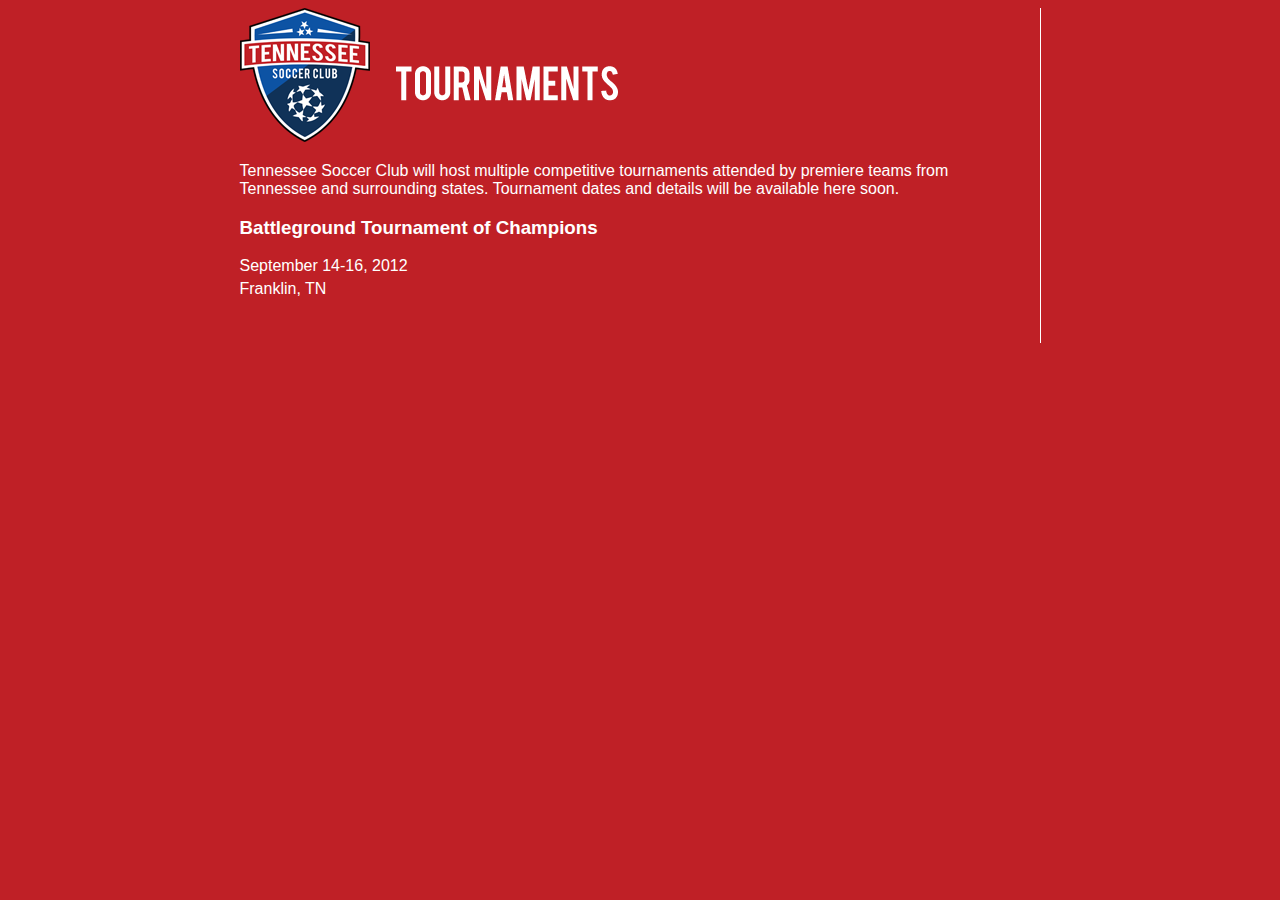
<file: tournaments.html>
<!DOCTYPE html PUBLIC "-//W3C//DTD XHTML 1.0 Transitional//EN" "http://www.w3.org/TR/xhtml1/DTD/xhtml1-transitional.dtd">
<html>
<head>
	<meta http-equiv="cache-control" content="no-cache">
	<meta http-equiv="pragma" content="no-cache">
	<meta name="keywords" content="Tennessee Soccer Club futbol TNFC Brentwood merger merged nike premier club tournaments">
	<title>Tournaments - Tennessee Soccer Club</title>
	<link rel="stylesheet" href="styles/main.css" type="text/css" media="screen">
</head>
<body>
	<div id="outer">
		<div id="inner">
			<div id="header">
				<a href="index.html">
					<img src="images/TNSC_vsm.png" alt="Tennesee Soccer Club logo" />
				</a>
				<img id="title" src="images/tournaments.png" alt="Tournaments" style="margin-bottom: 40px; margin-left: 20px;" />
			</div>
			<p>Tennessee Soccer Club will host multiple competitive tournaments attended by premiere teams from Tennessee and surrounding states.  Tournament dates and details will be available here soon.</p>
			<h3>Battleground Tournament of Champions</h3>
			<ul>
				<li>September 14-16, 2012</li>
				<li>Franklin, TN</li>
			</ul>
		</div>
	</div>
</body>
</html>
</file>
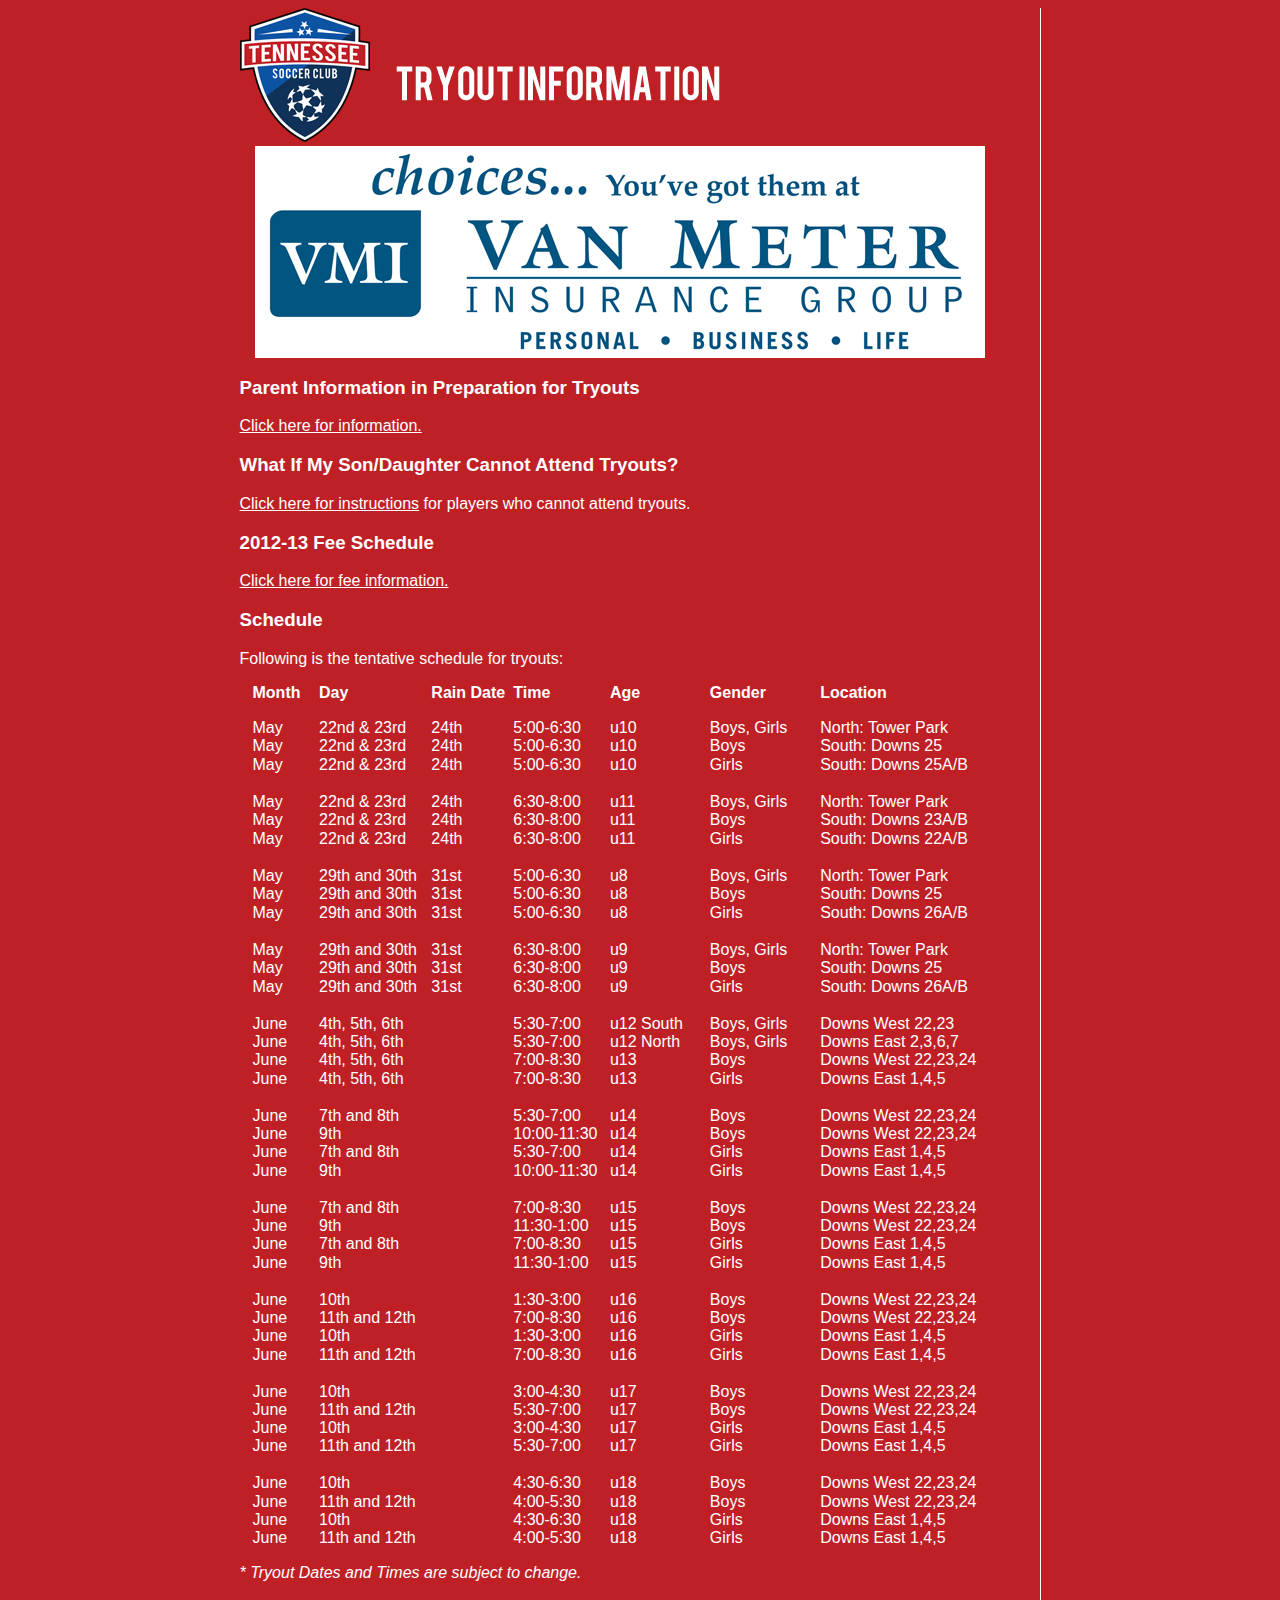
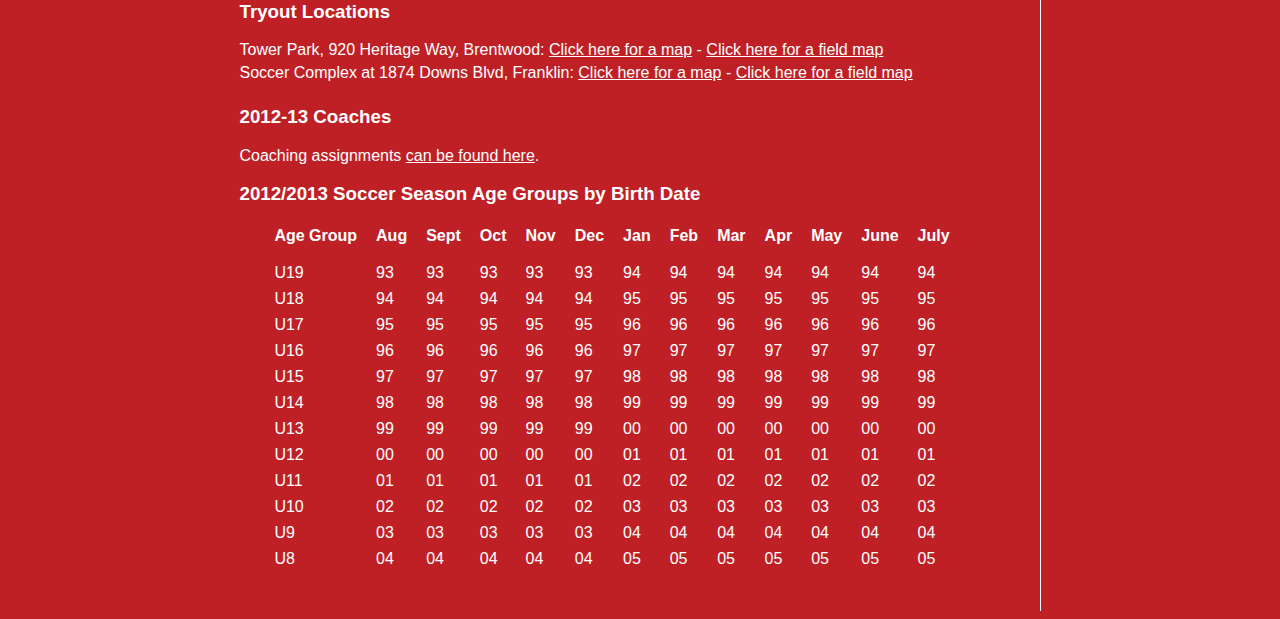
<file: tryouts.html>
<!DOCTYPE html PUBLIC "-//W3C//DTD XHTML 1.0 Transitional//EN" "http://www.w3.org/TR/xhtml1/DTD/xhtml1-transitional.dtd">
<html>
	<head>
		<meta http-equiv="cache-control" content="no-cache">
		<meta http-equiv="pragma" content="no-cache">
		<meta name="keywords" content="Tennessee Soccer Club futbol TNFC Brentwood merger merged nike premier club tryouts tryouts schedule 2012 2013 register">
		<title>Tryout Info - Tennessee Soccer Club</title>
		<link rel="stylesheet" href="styles/main.css" type="text/css" media="screen">
	</head>
	<body>
		<div id="outer">
			<div id="inner">
				<div id="header">
					<a href="index.html">
						<img src="images/TNSC_vsm.png" alt="Tennesee Soccer Club logo" />
					</a>
					<img id="title" src="images/tryout_information.png" alt="Tryout Information" />
				</div>
	<!--<h3>Tryout Registration</h3>
	<p>Registration for tryouts for the 2012-2013 season is now open.&nbsp; <a class="register" href="http://clubs.bluesombrero.com/tennesseesoccerclub">Click here to register</a>
	</p>-->
	<div style="text-align:center">
		<a href="http://www.vanmeterins.com/" target="_blank"><img src="images/Choices_Logo_sm.png" alt="Van Meter Insurance Group"></a>
	</div>
	<h3>Parent Information in Preparation for Tryouts</h3>
	<p><a href="http://tennesseesoccerclub.org/images/Parent%20Infomation%20in%20preparation%20for%20tryouts.pdf" target="_blank">Click here for information.</a></p>
	<h3>What If My Son/Daughter Cannot Attend Tryouts?</h3>
	<p><a href="http://tennesseesoccerclub.org/images/For%20players%20who%20cannot%20attend%20Tennessee%20Soccer%20Club%20tryouts.pdf" target="_blank">Click here for instructions</a>
		for players who cannot attend tryouts.</p>
	<h3>2012-13 Fee Schedule</h3>
	<p><a href="http://tennesseesoccerclub.org/images/12-13 Club Dues Program U-8 to U18 5-13-12.pdf" target="_blank">Click here for fee information.</a></p>
	<h3>Schedule</h3>
	<p>Following is the tentative schedule for tryouts:</p>
	<table width="734" cellspacing="0" cellpadding="0" border="0" id="tryout-schedule">
		<thead>
	        <tr height="19" style="height:14.0pt">
	            <th width="63px" height="19">Month</th>
	            <th width="114px">Day</th>
	            <th width="81px">Rain Date</th>
	            <th width="96px">Time</th>
	            <th width="100px">Age</th>
	            <th width="110px">Gender</th>
	            <th width="170px">Location</th>
	        </tr>
		</thead>
	    <tbody>
	        <tr height="18" style="height:13.5pt">
	            <td height="18" style="height:13.5pt">May</td>
	            <td style="border-left:none">22nd &amp; 23rd</td>
	            <td style="border-left:none">24th</td>
	            <td style="border-left:none">5:00-6:30</td>
	            <td style="border-left:none">u10&nbsp;</td>
	            <td style="border-left:none">Boys, Girls</td>
	            <td style="border-left:none">North: Tower Park</td>
	        </tr>
	        <tr height="19" style="height:14.0pt">
	            <td height="19" style="height:14.0pt;border-top:none">May</td>
	            <td style="border-top:none;border-left:none">22nd &amp; 23rd</td>
	            <td style="border-top:none;border-left:none">24th</td>
	            <td style="border-top:none;border-left:none">5:00-6:30</td>
	            <td style="border-top:none;border-left:none">u10&nbsp;</td>
	            <td style="border-top:none;border-left:none">Boys</td>
	            <td style="border-top:none;border-left:none">South: Downs 25</td>
	        </tr>
	        <tr height="19" style="height:14.0pt">
	            <td height="19" style="height:14.0pt;border-top:none">May</td>
	            <td style="border-top:none;border-left:none">22nd &amp; 23rd</td>
	            <td style="border-top:none;border-left:none">24th</td>
	            <td style="border-top:none;border-left:none">5:00-6:30</td>
	            <td style="border-top:none;border-left:none">u10&nbsp;</td>
	            <td style="border-top:none;border-left:none">Girls</td>
	            <td style="border-top:none;border-left:none">South: Downs 25A/B</td>
	        </tr>
			<tr height="19" style="height:14.0pt">
	            <td height="19" style="height:14.0pt">&nbsp;</td>
	            <td>&nbsp;</td>
	            <td>&nbsp;</td>
	            <td>&nbsp;</td>
	            <td>&nbsp;</td>
	            <td>&nbsp;</td>
	            <td>&nbsp;</td>
	        </tr>
	        <tr height="18" style="height:13.5pt">
	            <td height="18" style="height:13.5pt">May&nbsp;</td>
	            <td style="border-left:none">22nd &amp; 23rd</td>
	            <td style="border-left:none">24th</td>
	            <td style="border-left:none">6:30-8:00</td>
	            <td style="border-left:none">u11</td>
	            <td style="border-left:none">Boys, Girls</td>
	            <td style="border-left:none">North: Tower Park</td>
	        </tr>
	        <tr height="19" style="height:14.0pt">
	            <td height="19" style="height:14.0pt;border-top:none">May&nbsp;</td>
	            <td style="border-top:none;border-left:none">22nd &amp; 23rd</td>
	            <td style="border-top:none;border-left:none">24th</td>
	            <td style="border-top:none;border-left:none">6:30-8:00</td>
	            <td style="border-top:none;border-left:none">u11</td>
	            <td style="border-top:none;border-left:none">Boys</td>
	            <td style="border-top:none;border-left:none">South: Downs 23A/B</td>
	        </tr>
	        <tr height="19" style="height:14.0pt">
	            <td height="19" style="height:14.0pt;border-top:none">May&nbsp;</td>
	            <td style="border-top:none;border-left:none">22nd &amp; 23rd</td>
	            <td style="border-top:none;border-left:none">24th</td>
	            <td style="border-top:none;border-left:none">6:30-8:00</td>
	            <td style="border-top:none;border-left:none">u11</td>
	            <td style="border-top:none;border-left:none">Girls</td>
	            <td style="border-top:none;border-left:none">South: Downs 22A/B</td>
	        </tr>
			<tr height="19" style="height:14.0pt">
	            <td height="19" style="height:14.0pt">&nbsp;</td>
	            <td>&nbsp;</td>
	            <td>&nbsp;</td>
	            <td>&nbsp;</td>
	            <td>&nbsp;</td>
	            <td>&nbsp;</td>
	            <td>&nbsp;</td>
	        </tr>
	        <tr height="18" style="height:13.5pt">
	            <td height="18" style="height:13.5pt">May&nbsp;</td>
	            <td style="border-left:none">29th and 30th</td>
	            <td style="border-left:none">31st&nbsp;</td>
	            <td style="border-left:none">5:00-6:30</td>
	            <td style="border-left:none">u8</td>
	            <td style="border-left:none">Boys, Girls</td>
	            <td style="border-left:none">North: Tower Park</td>
	        </tr>
	        <tr height="19" style="height:14.0pt">
	            <td height="19" style="height:14.0pt;border-top:none">May&nbsp;</td>
	            <td style="border-top:none;border-left:none">29th and 30th</td>
	            <td style="border-top:none;border-left:none">31st&nbsp;</td>
	            <td style="border-top:none;border-left:none">5:00-6:30</td>
	            <td style="border-top:none;border-left:none">u8</td>
	            <td style="border-top:none;border-left:none">Boys</td>
	            <td style="border-top:none;border-left:none">South: Downs 25</td>
	        </tr>
	        <tr height="19" style="height:14.0pt">
	            <td height="19" style="height:14.0pt;border-top:none">May&nbsp;</td>
	            <td style="border-top:none;border-left:none">29th and 30th</td>
	            <td style="border-top:none;border-left:none">31st&nbsp;</td>
	            <td style="border-top:none;border-left:none">5:00-6:30</td>
	            <td style="border-top:none;border-left:none">u8</td>
	            <td style="border-top:none;border-left:none">Girls</td>
	            <td style="border-top:none;border-left:none">South: Downs 26A/B</td>
	        </tr>
			<tr height="19" style="height:14.0pt">
	            <td height="19" style="height:14.0pt">&nbsp;</td>
	            <td>&nbsp;</td>
	            <td>&nbsp;</td>
	            <td>&nbsp;</td>
	            <td>&nbsp;</td>
	            <td>&nbsp;</td>
	            <td>&nbsp;</td>
	        </tr>
	        <tr height="18" style="height:13.5pt">
	            <td height="18" style="height:13.5pt">May&nbsp;</td>
	            <td style="border-left:none">29th and 30th</td>
	            <td style="border-left:none">31st&nbsp;</td>
	            <td style="border-left:none">6:30-8:00</td>
	            <td style="border-left:none">u9</td>
	            <td style="border-left:none">Boys, Girls</td>
	            <td style="border-left:none">North: Tower Park</td>
	        </tr>
	        <tr height="19" style="height:14.0pt">
	            <td height="19" style="height:14.0pt;border-top:none">May&nbsp;</td>
	            <td style="border-top:none;border-left:none">29th and 30th</td>
	            <td style="border-top:none;border-left:none">31st&nbsp;</td>
	            <td style="border-top:none;border-left:none">6:30-8:00</td>
	            <td style="border-top:none;border-left:none">u9</td>
	            <td style="border-top:none;border-left:none">Boys</td>
	            <td style="border-top:none;border-left:none">South: Downs 25</td>
	        </tr>
	        <tr height="19" style="height:14.0pt">
	            <td height="19" style="height:14.0pt;border-top:none">May&nbsp;</td>
	            <td style="border-top:none;border-left:none">29th and 30th</td>
	            <td style="border-top:none;border-left:none">31st&nbsp;</td>
	            <td style="border-top:none;border-left:none">6:30-8:00</td>
	            <td style="border-top:none;border-left:none">u9</td>
	            <td style="border-top:none;border-left:none">Girls</td>
	            <td style="border-top:none;border-left:none">South: Downs 26A/B</td>
	        </tr>
			<tr height="19" style="height:14.0pt">
	            <td height="19" style="height:14.0pt">&nbsp;</td>
	            <td>&nbsp;</td>
	            <td>&nbsp;</td>
	            <td>&nbsp;</td>
	            <td>&nbsp;</td>
	            <td>&nbsp;</td>
	            <td>&nbsp;</td>
	        </tr>
	        <tr height="18" style="height:13.5pt">
	            <td height="18" style="height:13.5pt">June</td>
	            <td style="border-left:none">4th, 5th, 6th</td>
	            <td style="border-left:none">&nbsp;</td>
	            <td style="border-left:none">5:30-7:00</td>
	            <td style="border-left:none">u12 South</td>
	            <td style="border-left:none">Boys, Girls</td>
	            <td style="border-left:none">Downs West 22,23</td>
	        </tr>
			<tr height="18" style="height:13.5pt">
	            <td height="18" style="height:13.5pt">June</td>
	            <td style="border-left:none">4th, 5th, 6th</td>
	            <td style="border-left:none">&nbsp;</td>
	            <td style="border-left:none">5:30-7:00</td>
	            <td style="border-left:none">u12 North</td>
	            <td style="border-left:none">Boys, Girls</td>
	            <td style="border-left:none">Downs East 2,3,6,7</td>
	        </tr>
	        <tr height="19" style="height:14.0pt">
	            <td height="19" style="height:14.0pt;border-top:none">June</td>
	            <td style="border-top:none;border-left:none">4th, 5th, 6th</td>
	            <td style="border-top:none;border-left:none">&nbsp;</td>
	            <td style="border-top:none;border-left:none">7:00-8:30</td>
	            <td style="border-top:none;border-left:none">u13</td>
	            <td style="border-top:none;border-left:none">Boys</td>
	            <td style="border-top:none;border-left:none">Downs West 22,23,24</td>
	        </tr>
	        <tr height="19" style="height:14.0pt">
	            <td height="19" style="height:14.0pt;border-top:none">June</td>
	            <td style="border-top:none;border-left:none">4th, 5th, 6th</td>
	            <td style="border-top:none;border-left:none">&nbsp;</td>
	            <td style="border-top:none;border-left:none">7:00-8:30</td>
	            <td style="border-top:none;border-left:none">u13</td>
	            <td style="border-top:none;border-left:none">Girls</td>
	            <td style="border-top:none;border-left:none">Downs East 1,4,5</td>
	        </tr>
	        <tr height="19" style="height:14.0pt">
	            <td height="19" style="height:14.0pt">&nbsp;</td>
	            <td>&nbsp;</td>
	            <td>&nbsp;</td>
	            <td>&nbsp;</td>
	            <td>&nbsp;</td>
	            <td>&nbsp;</td>
	            <td>&nbsp;</td>
	        </tr>
	        <tr height="18" style="height:13.5pt">
	            <td height="18" style="height:13.5pt">June</td>
	            <td style="border-left:none">7th and 8th</td>
	            <td style="border-left:none">&nbsp;</td>
	            <td style="border-left:none">5:30-7:00</td>
	            <td style="border-left:none">u14</td>
	            <td style="border-left:none">Boys</td>
	            <td style="border-left:none">Downs West 22,23,24</td>
	        </tr>
	        <tr height="19" style="height:14.0pt">
	            <td height="19" style="height:14.0pt;border-top:none">June&nbsp;</td>
	            <td style="border-top:none;border-left:none">9th</td>
	            <td style="border-top:none;border-left:none">&nbsp;</td>
	            <td style="border-top:none;border-left:none">10:00-11:30</td>
	            <td style="border-top:none;border-left:none">u14</td>
	            <td style="border-top:none;border-left:none">Boys</td>
	            <td style="border-top:none;border-left:none">Downs West 22,23,24</td>
	        </tr>
			<tr height="18" style="height:13.5pt">
	            <td height="18" style="height:13.5pt">June</td>
	            <td style="border-left:none">7th and 8th</td>
	            <td style="border-left:none">&nbsp;</td>
	            <td style="border-left:none">5:30-7:00</td>
	            <td style="border-left:none">u14</td>
	            <td style="border-left:none">Girls</td>
	            <td style="border-left:none">Downs East 1,4,5</td>
	        </tr>
	        <tr height="19" style="height:14.0pt">
	            <td height="19" style="height:14.0pt;border-top:none">June&nbsp;</td>
	            <td style="border-top:none;border-left:none">9th</td>
	            <td style="border-top:none;border-left:none">&nbsp;</td>
	            <td style="border-top:none;border-left:none">10:00-11:30</td>
	            <td style="border-top:none;border-left:none">u14</td>
	            <td style="border-top:none;border-left:none">Girls</td>
	            <td style="border-top:none;border-left:none">Downs East 1,4,5</td>
	        </tr>
	        <tr height="19" style="height:14.0pt">
	            <td height="19" style="height:14.0pt">&nbsp;</td>
	            <td>&nbsp;</td>
	            <td>&nbsp;</td>
	            <td>&nbsp;</td>
	            <td>&nbsp;</td>
	            <td>&nbsp;</td>
	            <td>&nbsp;</td>
	        </tr>
	        <tr height="18" style="height:13.5pt">
	            <td height="18" style="height:13.5pt">June</td>
	            <td style="border-left:none">7th and 8th</td>
	            <td style="border-left:none">&nbsp;</td>
	            <td style="border-left:none">7:00-8:30</td>
	            <td style="border-left:none">u15</td>
	            <td style="border-left:none">Boys</td>
	            <td style="border-left:none">Downs West 22,23,24</td>
	        </tr>
	        <tr height="19" style="height:14.0pt">
	            <td height="19" style="height:14.0pt;border-top:none">June&nbsp;</td>
	            <td style="border-top:none;border-left:none">9th</td>
	            <td style="border-top:none;border-left:none">&nbsp;</td>
	            <td style="border-top:none;border-left:none">11:30-1:00</td>
	            <td style="border-top:none;border-left:none">u15</td>
	            <td style="border-top:none;border-left:none">Boys</td>
	            <td style="border-top:none;border-left:none">Downs West 22,23,24</td>
	        </tr>
			<tr height="18" style="height:13.5pt">
	            <td height="18" style="height:13.5pt">June</td>
	            <td style="border-left:none">7th and 8th</td>
	            <td style="border-left:none">&nbsp;</td>
	            <td style="border-left:none">7:00-8:30</td>
	            <td style="border-left:none">u15</td>
	            <td style="border-left:none">Girls</td>
	            <td style="border-left:none">Downs East 1,4,5</td>
	        </tr>
	        <tr height="19" style="height:14.0pt">
	            <td height="19" style="height:14.0pt;border-top:none">June&nbsp;</td>
	            <td style="border-top:none;border-left:none">9th</td>
	            <td style="border-top:none;border-left:none">&nbsp;</td>
	            <td style="border-top:none;border-left:none">11:30-1:00</td>
	            <td style="border-top:none;border-left:none">u15</td>
	            <td style="border-top:none;border-left:none">Girls</td>
	            <td style="border-top:none;border-left:none">Downs East 1,4,5</td>
	        </tr>
	        <tr height="19" style="height:14.0pt">
	            <td height="19" style="height:14.0pt">&nbsp;</td>
	            <td>&nbsp;</td>
	            <td>&nbsp;</td>
	            <td>&nbsp;</td>
	            <td>&nbsp;</td>
	            <td>&nbsp;</td>
	            <td>&nbsp;</td>
	        </tr>
	        <tr height="18" style="height:13.5pt">
	            <td height="18" style="height:13.5pt">June</td>
	            <td style="border-left:none">10th</td>
	            <td style="border-left:none">&nbsp;</td>
	            <td style="border-left:none">1:30-3:00</td>
	            <td style="border-left:none">u16</td>
	            <td style="border-left:none">Boys</td>
	            <td style="border-left:none">Downs West 22,23,24</td>
	        </tr>
	        <tr height="19" style="height:14.0pt">
	            <td height="19" style="height:14.0pt;border-top:none">June&nbsp;</td>
	            <td style="border-top:none;border-left:none">11th and 12th</td>
	            <td style="border-top:none;border-left:none">&nbsp;</td>
	            <td style="border-top:none;border-left:none">7:00-8:30</td>
	            <td style="border-top:none;border-left:none">u16</td>
	            <td style="border-top:none;border-left:none">Boys</td>
	            <td style="border-top:none;border-left:none">Downs West 22,23,24</td>
	        </tr>
			<tr height="18" style="height:13.5pt">
	            <td height="18" style="height:13.5pt">June</td>
	            <td style="border-left:none">10th</td>
	            <td style="border-left:none">&nbsp;</td>
	            <td style="border-left:none">1:30-3:00</td>
	            <td style="border-left:none">u16</td>
	            <td style="border-left:none">Girls</td>
	            <td style="border-left:none">Downs East 1,4,5</td>
	        </tr>
	        <tr height="19" style="height:14.0pt">
	            <td height="19" style="height:14.0pt;border-top:none">June&nbsp;</td>
	            <td style="border-top:none;border-left:none">11th and 12th</td>
	            <td style="border-top:none;border-left:none">&nbsp;</td>
	            <td style="border-top:none;border-left:none">7:00-8:30</td>
	            <td style="border-top:none;border-left:none">u16</td>
	            <td style="border-top:none;border-left:none">Girls</td>
	            <td style="border-top:none;border-left:none">Downs East 1,4,5</td>
	        </tr>
	        <tr height="19" style="height:14.0pt">
	            <td height="19" style="height:14.0pt">&nbsp;</td>
	            <td>&nbsp;</td>
	            <td>&nbsp;</td>
	            <td>&nbsp;</td>
	            <td>&nbsp;</td>
	            <td>&nbsp;</td>
	            <td>&nbsp;</td>
	        </tr>
	        <tr height="18" style="height:13.5pt">
	            <td height="18" style="height:13.5pt">June</td>
	            <td style="border-left:none">10th</td>
	            <td style="border-left:none">&nbsp;</td>
	            <td style="border-left:none">3:00-4:30</td>
	            <td style="border-left:none">u17</td>
	            <td style="border-left:none">Boys</td>
	            <td style="border-left:none">Downs West 22,23,24</td>
	        </tr>
	        <tr height="19" style="height:14.0pt">
	            <td height="19" style="height:14.0pt;border-top:none">June&nbsp;</td>
	            <td style="border-top:none;border-left:none">11th and 12th</td>
	            <td style="border-top:none;border-left:none">&nbsp;</td>
	            <td style="border-top:none;border-left:none">5:30-7:00</td>
	            <td style="border-top:none;border-left:none">u17</td>
	            <td style="border-top:none;border-left:none">Boys</td>
	            <td style="border-top:none;border-left:none">Downs West 22,23,24</td>
	        </tr>
	        <tr height="18" style="height:13.5pt">
	            <td height="18" style="height:13.5pt">June</td>
	            <td style="border-left:none">10th</td>
	            <td style="border-left:none">&nbsp;</td>
	            <td style="border-left:none">3:00-4:30</td>
	            <td style="border-left:none">u17</td>
	            <td style="border-left:none">Girls</td>
	            <td style="border-left:none">Downs East 1,4,5</td>
	        </tr>
	        <tr height="19" style="height:14.0pt">
	            <td height="19" style="height:14.0pt;border-top:none">June&nbsp;</td>
	            <td style="border-top:none;border-left:none">11th and 12th</td>
	            <td style="border-top:none;border-left:none">&nbsp;</td>
	            <td style="border-top:none;border-left:none">5:30-7:00</td>
	            <td style="border-top:none;border-left:none">u17</td>
	            <td style="border-top:none;border-left:none">Girls</td>
	            <td style="border-top:none;border-left:none">Downs East 1,4,5</td>
	        </tr>
			<tr height="19" style="height:14.0pt">
	            <td height="19" style="height:14.0pt">&nbsp;</td>
	            <td>&nbsp;</td>
	            <td>&nbsp;</td>
	            <td>&nbsp;</td>
	            <td>&nbsp;</td>
	            <td>&nbsp;</td>
	            <td>&nbsp;</td>
	        </tr>
	        <tr height="18" style="height:13.5pt">
	            <td height="18" style="height:13.5pt">June</td>
	            <td style="border-left:none">10th</td>
	            <td style="border-left:none">&nbsp;</td>
	            <td style="border-left:none">4:30-6:30</td>
	            <td style="border-left:none">u18</td>
	            <td style="border-left:none">Boys</td>
	            <td style="border-left:none">Downs West 22,23,24</td>
	        </tr>
	        <tr height="19" style="height:14.0pt">
	            <td height="19" style="height:14.0pt;border-top:none">June</td>
	            <td style="border-top:none;border-left:none">11th and 12th</td>
	            <td style="border-top:none;border-left:none">&nbsp;</td>
	            <td style="border-top:none;border-left:none">4:00-5:30</td>
	            <td style="border-top:none;border-left:none">u18</td>
	            <td style="border-top:none;border-left:none">Boys</td>
	            <td style="border-top:none;border-left:none">Downs West 22,23,24</td>
	        </tr>
			<tr height="18" style="height:13.5pt">
	            <td height="18" style="height:13.5pt">June</td>
	            <td style="border-left:none">10th</td>
	            <td style="border-left:none">&nbsp;</td>
	            <td style="border-left:none">4:30-6:30</td>
	            <td style="border-left:none">u18</td>
	            <td style="border-left:none">Girls</td>
	            <td style="border-left:none">Downs East 1,4,5</td>
	        </tr>
	        <tr height="19" style="height:14.0pt">
	            <td height="19" style="height:14.0pt;border-top:none">June</td>
	            <td style="border-top:none;border-left:none">11th and 12th</td>
	            <td style="border-top:none;border-left:none">&nbsp;</td>
	            <td style="border-top:none;border-left:none">4:00-5:30</td>
	            <td style="border-top:none;border-left:none">u18</td>
	            <td style="border-top:none;border-left:none">Girls</td>
	            <td style="border-top:none;border-left:none">Downs East 1,4,5</td>
	        </tr>
	    </tbody>
	</table>
	<p><i>* Tryout Dates and Times are subject to change.</i></p>
	<h3>Tryout Locations</h3>
			<ul>
				<li>Tower Park, 920 Heritage Way, Brentwood: <a target="_blank" href="http://www.mapquest.com/maps?address=920+Heritage+Way&city=Brentwood&state=TN&zipcode=37027">Click here for a map</a> - <a href="http://www.brentwoodsoccerclub.com/docs/fielddirections/Tower%20Park%2008232011.pdf">Click here for a field map</a>
				<li>Soccer Complex at 1874 Downs Blvd, Franklin: <a target="_blank" href="http://maps.google.com/maps?q=1874+Downs+Blvd,+Franklin,+TN+37064&hl=en&sll=35.920665,-86.899216&sspn=0.016612,0.035083&hnear=1874+Downs+Blvd,+Franklin,+Tennessee+37064&t=m&z=17">Click here for a map</a> - <a href="http://assets.ngin.com/attachments/document/0018/6962/TNFC_WCPR_Field_Map.pdf" target="_blank">Click here for a field map</a>
			</ul>
	<h3>2012-13 Coaches</h3>
	<p>Coaching assignments <a href="coaches.html">can be found here</a>.</p>
	<h3>2012/2013 Soccer Season Age Groups by Birth Date</h3>
	                <table>
	            <thead>
	                <tr>
	                    <th>Age Group</th>
	                    <th>Aug</th>
	                    <th>Sept</th>
	                    <th>Oct</th>
	                    <th>Nov</th>
	                    <th>Dec</th>
	                    <th>Jan</th>
	                    <th>Feb</th>
	                    <th>Mar</th>
	                    <th>Apr</th>
	                    <th>May</th>
	                    <th>June</th>
	                    <th>July</th>
	                </tr>
	            </thead> 

	        <tbody>
	                <tr class="odd">
	                    <td>U19</td>
	                    <td>93</td>
	                    <td>93</td>
	                    <td>93</td>
	                    <td>93</td>
	                    <td>93</td>
	                    <td>94</td>
	                    <td>94</td>
	                    <td>94</td>
	                    <td>94</td>
	                    <td>94</td>
	                    <td>94</td>
	                    <td>94</td>
	                </tr>
	                <tr class="even">
	                    <td></td>
	                    <td></td>
	                    <td></td>
	                    <td></td>
	                    <td></td>
	                    <td></td>
	                    <td></td>
	                    <td></td>
	                    <td></td>
	                    <td></td>
	                    <td></td>
	                    <td></td>
	                    <td></td>
	                </tr>
	                <tr class="odd">
	                    <td>U18</td>
	                    <td>94</td>
	                    <td>94</td>
	                    <td>94</td>
	                    <td>94</td>
	                    <td>94</td>
	                    <td>95</td>
	                    <td>95</td>
	                    <td>95</td>
	                    <td>95</td>
	                    <td>95</td>
	                    <td>95</td>
	                    <td>95</td>
	                </tr>
	                <tr class="even">
	                    <td></td>
	                    <td></td>
	                    <td></td>
	                    <td></td>
	                    <td></td>
	                    <td></td>
	                    <td></td>
	                    <td></td>
	                    <td></td>
	                    <td></td>
	                    <td></td>
	                    <td></td>
	                    <td></td>
	                </tr>
	                <tr class="odd">
	                    <td>U17</td>
	                    <td>95</td>
	                    <td>95</td>
	                    <td>95</td>
	                    <td>95</td>
	                    <td>95</td>
	                    <td>96</td>
	                    <td>96</td>
	                    <td>96</td>
	                    <td>96</td>
	                    <td>96</td>
	                    <td>96</td>
	                    <td>96</td>
	                </tr>
	                <tr class="even">
	                    <td></td>
	                    <td></td>
	                    <td></td>
	                    <td></td>
	                    <td></td>
	                    <td></td>
	                    <td></td>
	                    <td></td>
	                    <td></td>
	                    <td></td>
	                    <td></td>
	                    <td></td>
	                    <td></td>
	                </tr>
	                <tr class="odd">
	                    <td>U16</td>
	                    <td>96</td>
	                    <td>96</td>
	                    <td>96</td>
	                    <td>96</td>
	                    <td>96</td>
	                    <td>97</td>
	                    <td>97</td>
	                    <td>97</td>
	                    <td>97</td>
	                    <td>97</td>
	                    <td>97</td>
	                    <td>97</td>
	                </tr>
	                <tr class="even">
	                    <td></td>
	                    <td></td>
	                    <td></td>
	                    <td></td>
	                    <td></td>
	                    <td></td>
	                    <td></td>
	                    <td></td>
	                    <td></td>
	                    <td></td>
	                    <td></td>
	                    <td></td>
	                    <td></td>
	                </tr>
	                <tr class="odd">
	                    <td>U15</td>
	                    <td>97</td>
	                    <td>97</td>
	                    <td>97</td>
	                    <td>97</td>
	                    <td>97</td>
	                    <td>98</td>
	                    <td>98</td>
	                    <td>98</td>
	                    <td>98</td>
	                    <td>98</td>
	                    <td>98</td>
	                    <td>98</td>
	                </tr>
	                <tr class="even">
	                    <td></td>
	                    <td></td>
	                    <td></td>
	                    <td></td>
	                    <td></td>
	                    <td></td>
	                    <td></td>
	                    <td></td>
	                    <td></td>
	                    <td></td>
	                    <td></td>
	                    <td></td>
	                    <td></td>
	                </tr>
	                <tr class="odd">
	                    <td>U14</td>
	                    <td>98</td>
	                    <td>98</td>
	                    <td>98</td>
	                    <td>98</td>
	                    <td>98</td>
	                    <td>99</td>
	                    <td>99</td>
	                    <td>99</td>
	                    <td>99</td>
	                    <td>99</td>
	                    <td>99</td>
	                    <td>99</td>
	                </tr>
	                <tr class="even">
	                    <td></td>
	                    <td></td>
	                    <td></td>
	                    <td></td>
	                    <td></td>
	                    <td></td>
	                    <td></td>
	                    <td></td>
	                    <td></td>
	                    <td></td>
	                    <td></td>
	                    <td></td>
	                    <td></td>
	                </tr>
	                <tr class="odd">
	                    <td>U13</td>
	                    <td>99</td>
	                    <td>99</td>
	                    <td>99</td>
	                    <td>99</td>
	                    <td>99</td>
	                    <td>00</td>
	                    <td>00</td>
	                    <td>00</td>
	                    <td>00</td>
	                    <td>00</td>
	                    <td>00</td>
	                    <td>00</td>
	                </tr>
	                <tr class="even">
	                    <td></td>
	                    <td></td>
	                    <td></td>
	                    <td></td>
	                    <td></td>
	                    <td></td>
	                    <td></td>
	                    <td></td>
	                    <td></td>
	                    <td></td>
	                    <td></td>
	                    <td></td>
	                    <td></td>
	                </tr>
	                <tr class="odd">
	                    <td>U12</td>
	                    <td>00</td>
	                    <td>00</td>
	                    <td>00</td>
	                    <td>00</td>
	                    <td>00</td>
	                    <td>01</td>
	                    <td>01</td>
	                    <td>01</td>
	                    <td>01</td>
	                    <td>01</td>
	                    <td>01</td>
	                    <td>01</td>
	                </tr>
	                <tr class="even">
	                    <td></td>
	                    <td></td>
	                    <td></td>
	                    <td></td>
	                    <td></td>
	                    <td></td>
	                    <td></td>
	                    <td></td>
	                    <td></td>
	                    <td></td>
	                    <td></td>
	                    <td></td>
	                    <td></td>
	                </tr>
	                <tr class="odd">
	                    <td>U11</td>
	                    <td>01</td>
	                    <td>01</td>
	                    <td>01</td>
	                    <td>01</td>
	                    <td>01</td>
	                    <td>02</td>
	                    <td>02</td>
	                    <td>02</td>
	                    <td>02</td>
	                    <td>02</td>
	                    <td>02</td>
	                    <td>02</td>
	                </tr>
	                <tr class="even">
	                    <td></td>
	                    <td></td>
	                    <td></td>
	                    <td></td>
	                    <td></td>
	                    <td></td>
	                    <td></td>
	                    <td></td>
	                    <td></td>
	                    <td></td>
	                    <td></td>
	                    <td></td>
	                    <td></td>
	                </tr>
	                <tr class="odd">
	                    <td>U10</td>
	                    <td>02</td>
	                    <td>02</td>
	                    <td>02</td>
	                    <td>02</td>
	                    <td>02</td>
	                    <td>03</td>
	                    <td>03</td>
	                    <td>03</td>
	                    <td>03</td>
	                    <td>03</td>
	                    <td>03</td>
	                    <td>03</td>
	                </tr>
	                <tr class="even">
	                    <td></td>
	                    <td></td>
	                    <td></td>
	                    <td></td>
	                    <td></td>
	                    <td></td>
	                    <td></td>
	                    <td></td>
	                    <td></td>
	                    <td></td>
	                    <td></td>
	                    <td></td>
	                    <td></td>
	                </tr>
	                <tr class="odd">
	                    <td>U9</td>
	                    <td>03</td>
	                    <td>03</td>
	                    <td>03</td>
	                    <td>03</td>
	                    <td>03</td>
	                    <td>04</td>
	                    <td>04</td>
	                    <td>04</td>
	                    <td>04</td>
	                    <td>04</td>
	                    <td>04</td>
	                    <td>04</td>
	                </tr>
	                <tr class="even">
	                    <td></td>
	                    <td></td>
	                    <td></td>
	                    <td></td>
	                    <td></td>
	                    <td></td>
	                    <td></td>
	                    <td></td>
	                    <td></td>
	                    <td></td>
	                    <td></td>
	                    <td></td>
	                    <td></td>
	                </tr>
	                <tr class="odd">
	                    <td>U8</td>
	                    <td>04</td>
	                    <td>04</td>
	                    <td>04</td>
	                    <td>04</td>
	                    <td>04</td>
	                    <td>05</td>
	                    <td>05</td>
	                    <td>05</td>
	                    <td>05</td>
	                    <td>05</td>
	                    <td>05</td>
	                    <td>05</td>
	                </tr>
	        </tbody>
	    </table>
	</div>
</div>
</body>
</html>
</file>
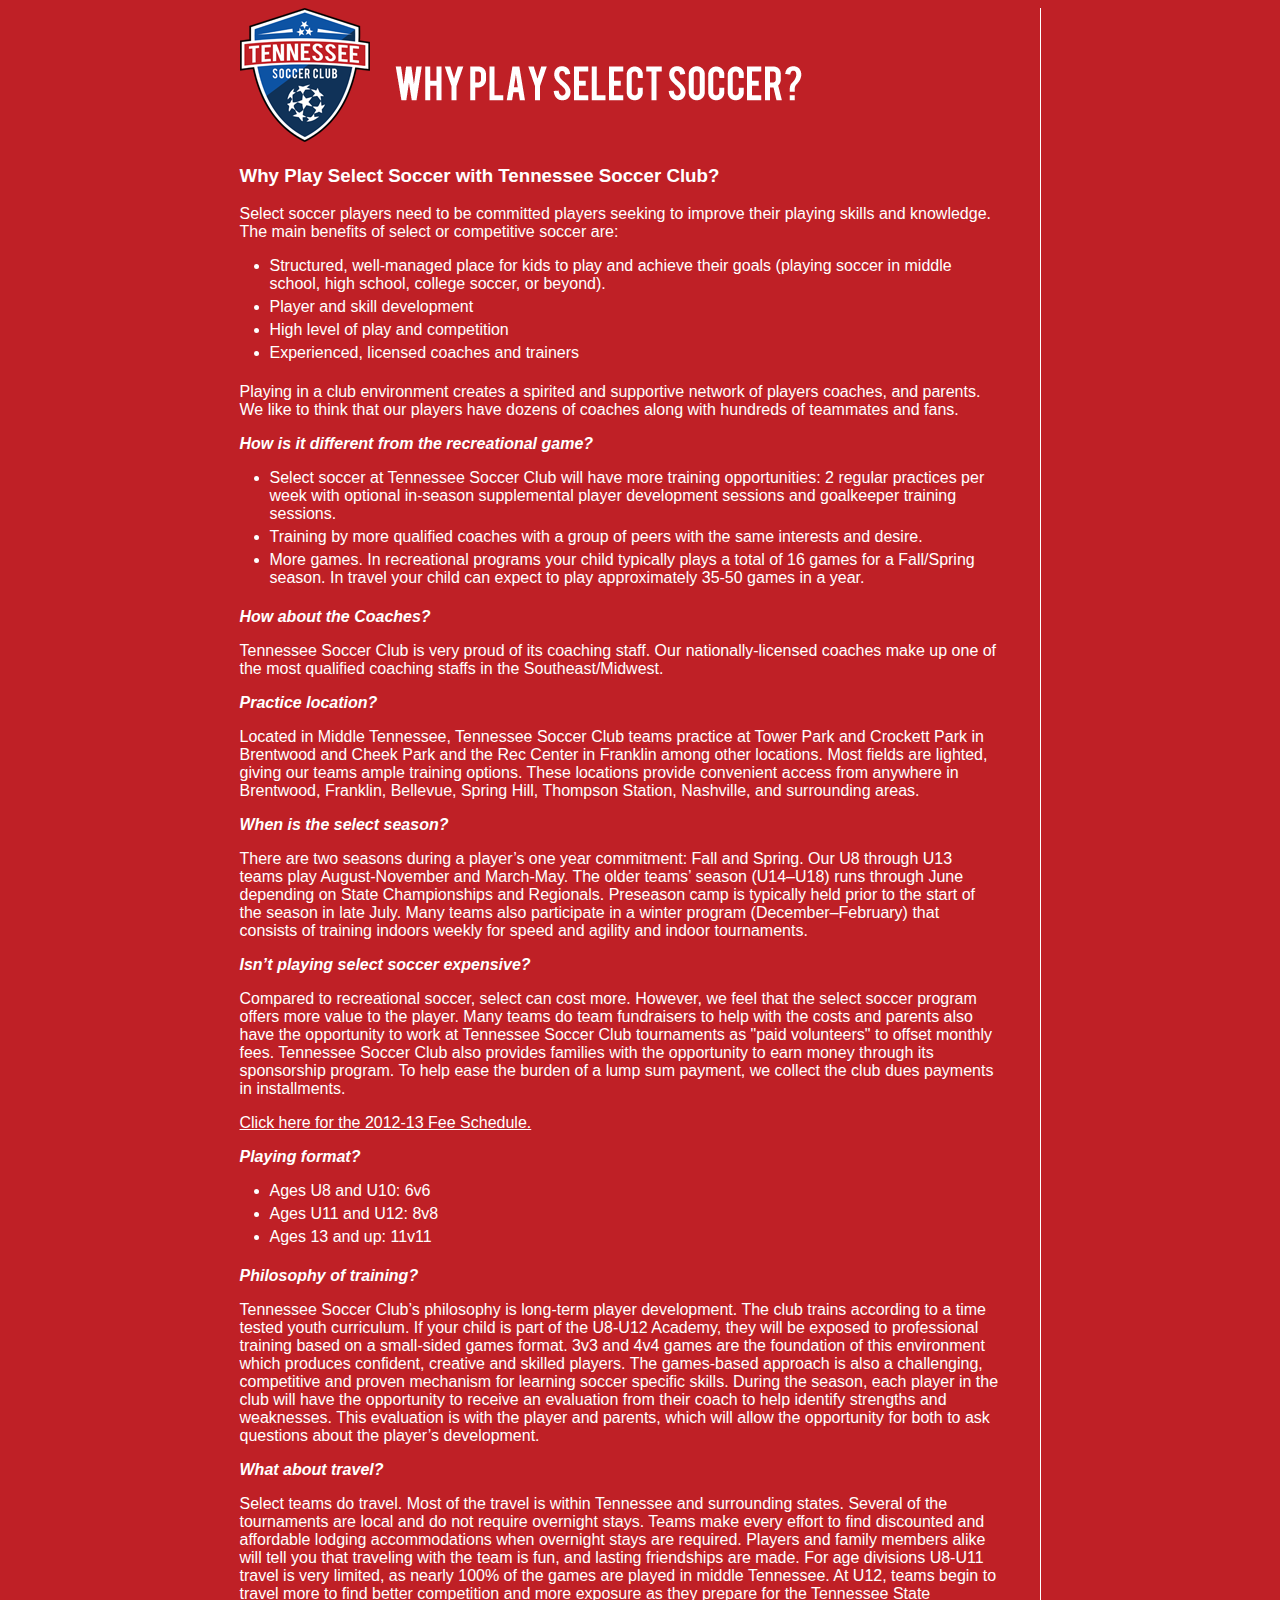
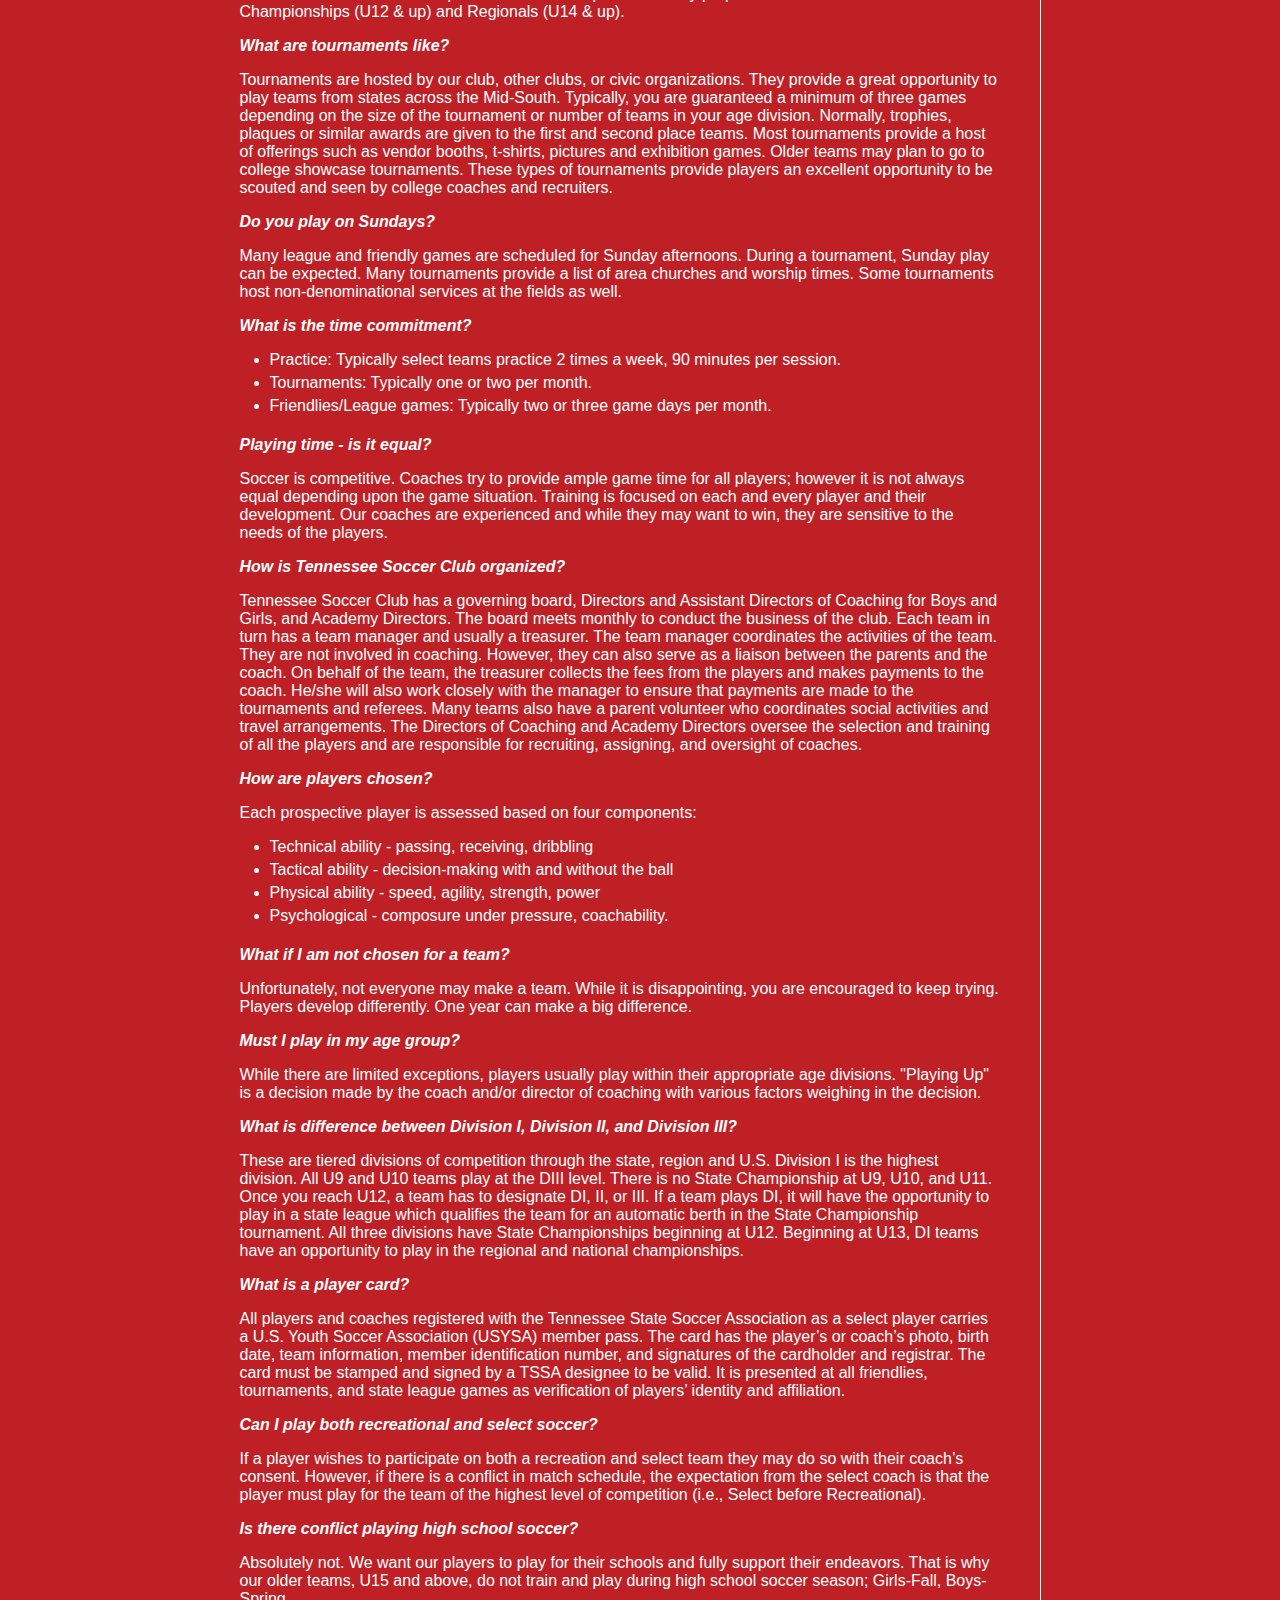
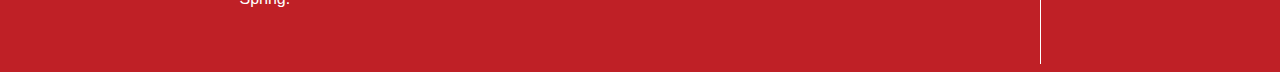
<file: why.html>
<!DOCTYPE html PUBLIC "-//W3C//DTD XHTML 1.0 Transitional//EN" "http://www.w3.org/TR/xhtml1/DTD/xhtml1-transitional.dtd">
<html>
<head>
	<meta http-equiv="cache-control" content="no-cache">
	<meta http-equiv="pragma" content="no-cache">
	<meta name="keywords" content="Tennessee Soccer Club futbol TNFC Brentwood merger merged nike premier club tryouts select travel">
	<title>Why Play Select - Tennessee Soccer Club</title>
	<link rel="stylesheet" href="styles/main.css" type="text/css" media="screen">
</head>
<body>
	<div id="outer">
		<div id="inner" class="text-content">
			<div id="header">
				<a href="index.html">
					<img src="images/TNSC_vsm.png" alt="Tennesee Soccer Club logo" />
				</a>
				<img id="title" src="images/why_play_select.png" alt="Why Play Select Soccer?" style="margin-bottom: 40px; margin-left: 20px;" />
			</div>
			<h3>Why Play Select Soccer with Tennessee Soccer Club?</h3>
			<p>Select soccer players need to be committed players seeking to improve their playing skills and knowledge. The main benefits of select or competitive soccer are:

			<ul><li>Structured, well-managed place for kids to play and achieve their goals (playing soccer in middle school, high school, college soccer, or beyond).</li>
			<li>Player and skill development</li>
			<li>High level of play and competition</li>
			<li>Experienced, licensed coaches and trainers</li></ul></p>
			
			<p>Playing in a club environment creates a spirited and supportive network of players coaches, and parents. We like to think that our players have dozens of coaches along with hundreds of teammates and fans.</p>

			<p class="question">How is it different from the recreational game?</p>
			<p><ul><li>Select soccer at Tennessee Soccer Club will have more training opportunities: 2 regular practices per week with optional in-season supplemental player development sessions and goalkeeper training sessions.</li>
			<li>Training by more qualified coaches with a group of peers with the same interests and desire.</li>
			<li>More games. In recreational programs your child typically plays a total of 16 games for a Fall/Spring season. In travel your child can expect to play approximately 35-50 games in a year.</li></ul></p>
			
			<p class="question">How about the Coaches?</p>
			<p>Tennessee Soccer Club is very proud of its coaching staff. Our nationally-licensed coaches make up one of the most qualified coaching staffs in the Southeast/Midwest.</p>

			<p class="question">Practice location?</p>
			<p>Located in Middle Tennessee, Tennessee Soccer Club teams practice at Tower Park and Crockett Park in Brentwood and Cheek Park and the Rec Center in Franklin among other locations. Most fields are lighted, giving our teams ample training options. These locations provide convenient access from anywhere in Brentwood, Franklin, Bellevue, Spring Hill, Thompson Station, Nashville, and surrounding areas.</p>

			<p class="question">When is the select season?</p>
			<p>There are two seasons during a player&rsquo;s one year commitment: Fall and Spring. Our U8 through U13 teams play August-November and March-May. The older teams&rsquo; season (U14–U18) runs through June depending on State Championships and Regionals. Preseason camp is typically held prior to the start of the season in late July. Many teams also participate in a winter program (December–February) that consists of training indoors weekly for speed and agility and indoor tournaments.</p>

			<p class="question">Isn&rsquo;t playing select soccer expensive?</p>
			<p>Compared to recreational soccer, select can cost more. However, we feel that the select soccer program offers more value to the player. Many teams do team fundraisers to help with the costs and parents also have the opportunity to work at Tennessee Soccer Club tournaments as "paid volunteers" to offset monthly fees. Tennessee Soccer Club also provides families with the opportunity to earn money through its sponsorship program. To help ease the burden of a lump sum payment, we collect the club dues payments in installments.</p>
			<p><a href="http://tennesseesoccerclub.org/images/12-13 Club Dues Program U-8 to U18 5-13-12.pdf" target="_blank">Click here for the 2012-13 Fee Schedule.</a></p>
			
			<p class="question">Playing format?</p>
			<p><ul><li>Ages U8 and U10: 6v6</li>
			<li>Ages U11 and U12: 8v8</li>
			<li>Ages 13 and up: 11v11</li></ul></p>

			<p class="question">Philosophy of training?</p>
			<p>Tennessee Soccer Club&rsquo;s philosophy is long-term player development. The club trains according to a time tested youth curriculum. If your child is part of the U8-U12 Academy, they will be exposed to professional training based on a small-sided games format. 3v3 and 4v4 games are the foundation of this environment which produces confident, creative and skilled players. The games-based approach is also a challenging, competitive and proven mechanism for learning soccer specific skills. During the season, each player in the club will have the opportunity to receive an evaluation from their coach to help identify strengths and weaknesses. This evaluation is with the player and parents, which will allow the opportunity for both to ask questions about the player&rsquo;s development.</p>

			<p class="question">What about travel?</p>
			<p>Select teams do travel. Most of the travel is within Tennessee and surrounding states. Several of the tournaments are local and do not require overnight stays. Teams make every effort to find discounted and affordable lodging accommodations when overnight stays are required. Players and family members alike will tell you that traveling with the team is fun, and lasting friendships are made. For age divisions U8-U11 travel is very limited, as nearly 100% of the games are played in middle Tennessee. At U12, teams begin to travel more to find better competition and more exposure as they prepare for the Tennessee State Championships (U12 &amp; up) and Regionals (U14 &amp; up).</p>

			<p class="question">What are tournaments like?</p>
			<p>Tournaments are hosted by our club, other clubs, or civic organizations. They provide a great opportunity to play teams from states across the Mid-South. Typically, you are guaranteed a minimum of three games depending on the size of the tournament or number of teams in your age division. Normally, trophies, plaques or similar awards are given to the first and second place teams. Most tournaments provide a host of offerings such as vendor booths, t-shirts, pictures and exhibition games. Older teams may plan to go to college showcase tournaments. These types of tournaments provide players an excellent opportunity to be scouted and seen by college coaches and recruiters.</p>

			<p class="question">Do you play on Sundays?</p>
			<p>Many league and friendly games are scheduled for Sunday afternoons. During a tournament, Sunday play can be expected. Many tournaments provide a list of area churches and worship times. Some tournaments host non-denominational services at the fields as well.</p>

			<p class="question">What is the time commitment?</p>
			<p><ul><li>Practice: Typically select teams practice 2 times a week, 90 minutes per session.</li>
			<li>Tournaments: Typically one or two per month.</li>
			<li>Friendlies/League games: Typically two or three game days per month.</li></ul></p>
			
			<p class="question">Playing time - is it equal?</p>
			<p>Soccer is competitive. Coaches try to provide ample game time for all players; however it is not always equal depending upon the game situation. Training is focused on each and every player and their development. Our coaches are experienced and while they may want to win, they are sensitive to the needs of the players.</p>

			<p class="question">How is Tennessee Soccer Club organized?</p>
			<p>Tennessee Soccer Club has a governing board, Directors and Assistant Directors of Coaching for Boys and Girls, and Academy Directors. The board meets monthly to conduct the business of the club. Each team in turn has a team manager and usually a treasurer. The team manager coordinates the activities of the team. They are not involved in coaching. However, they can also serve as a liaison between the parents and the coach. On behalf of the team, the treasurer collects the fees from the players and makes payments to the coach. He/she will also work closely with the manager to ensure that payments are made to the tournaments and referees. Many teams also have a parent volunteer who coordinates social activities and travel arrangements. The Directors of Coaching and Academy Directors oversee the selection and training of all the players and are responsible for recruiting, assigning, and oversight of coaches.</p>

			<p class="question">How are players chosen?</p>
			<p>Each prospective player is assessed based on four components:
			<ul><li>Technical ability - passing, receiving, dribbling</li>
			<li>Tactical ability - decision-making with and without the ball</li>
			<li>Physical ability - speed, agility, strength, power</li>
			<li>Psychological - composure under pressure, coachability.</li></ul></p>
			
			<p class="question">What if I am not chosen for a team?</p>
			<p>Unfortunately, not everyone may make a team. While it is disappointing, you are encouraged to keep trying. Players develop differently. One year can make a big difference.</p>

			<p class="question">Must I play in my age group?</p>
			<p>While there are limited exceptions, players usually play within their appropriate age divisions. "Playing Up" is a decision made by the coach and/or director of coaching with various factors weighing in the decision.</p>

			<p class="question">What is difference between Division I, Division II, and Division III?</p>
			<p>These are tiered divisions of competition through the state, region and U.S. Division I is the highest division. All U9 and U10 teams play at the DIII level. There is no State Championship at U9, U10, and U11. Once you reach U12, a team has to designate DI, II, or III. If a team plays DI, it will have the opportunity to play in a state league which qualifies the team for an automatic berth in the State Championship tournament. All three divisions have State Championships beginning at U12. Beginning at U13, DI teams have an opportunity to play in the regional and national championships.</p>

			<p class="question">What is a player card?</p>
			<p>All players and coaches registered with the Tennessee State Soccer Association as a select player carries a U.S. Youth Soccer Association (USYSA) member pass. The card has the player&rsquo;s or coach&rsquo;s photo, birth date, team information, member identification number, and signatures of the cardholder and registrar. The card must be stamped and signed by a TSSA designee to be valid. It is presented at all friendlies, tournaments, and state league games as verification of players&rsquo; identity and affiliation.</p>

			<p class="question">Can I play both recreational and select soccer?</p>
			<p>If a player wishes to participate on both a recreation and select team they may do so with their coach&rsquo;s consent. However, if there is a conflict in match schedule, the expectation from the select coach is that the player must play for the team of the highest level of competition (i.e., Select before Recreational).</p>

			<p class="question">Is there conflict playing high school soccer?</p>
			<p>Absolutely not. We want our players to play for their schools and fully support their endeavors. That is why our older teams, U15 and above, do not train and play during high school soccer season; Girls-Fall, Boys-Spring.</p>
		</div>
	</div>
</body>
</html>
</file>
<file: styles/main.css>
body {
	font-family: Arial;
	background-color: #BF2026;
	color: white;
}
div#logo {
	text-align: center;
}
table {
	margin-left: auto;
	margin-right: auto;
	position: relative;
}
#logo {
	padding: 20px;
}
div#header a {
	text-decoration: none;
}
div#header a img {
	border: none;
}
.text-content ul {
	margin-left: 30px;
	list-style: disc;
}
.question {
	font-weight: bold;
	font-style: italic;
}
#title {
	margin-bottom: 40px;
	margin-left: 20px;
}
table img {
	position:absolute;
	top: -140px;
	right: 0px;
}
#headline {
	font-size: 2.5em;
	font-weight: bold;
	color: #fff;
	text-transform: uppercase;
}
#subhead {
	font-size: 1.1em;
	color: #fff;
	text-transform: uppercase;
}
ul {
	list-style: none;
	margin: 0;
	padding: 0;
}
ul#menu {
	text-align: right;
}
ul li {
	padding-bottom: 5px;
}
ul#menu li {
	font-size: 20px;
	padding: 0;
}
ul#menu a {
	text-decoration: none;
	color: #fff;
}
ul#menu a:hover {
	color: #BF2026;
	background-color: #fff;
}
div#outer {
	font-size: 1em;
	width: 800px;
	margin-left: auto;
	margin-right: auto;
	border-right: #fff solid 1px;
}
div#inner {
	padding-right: 40px;
	padding-bottom: 40px;
}
h3 {
	color: white;
}
a {
	color: white;
}
th {
	text-align:left;
	padding-bottom: 1em;
	padding-right: 1em;
}
td {
	padding-right: 1em;
}
a.big-button {
	display:block;
	background-color: #133258;
	padding-top: 7px;
	padding-bottom: 5px;
	border: #fff solid 1px;
	width: 220px;
	text-decoration: none;
	text-align: center;
	margin-top: 12px;
	margin-left: auto;
	margin-right: auto;
}
a.big-button {
	background-color: #0554A3;
}
.coaches-table {
	width: 770px;
}
.coaches-table th.age-group {
	width: 4%;
	vertical-align: top;
}
.coaches-table th.coach-name {
	width: 25%;
	vertical-align: top;
}
.coaches-table th.roster-size {
	width: 21%;
	vertical-align: top;
}
.coaches-table th, .coaches-table td {
	padding-right: .3em;
}
#tryout-schedule td, #tryout-schedule th {
	padding-right: .3em;
}
#main-menu td {
	padding-right: 0;
}
.group-division {
	font-weight: bold;
}
.group-division td {
	width: 25%;
}
</file>
